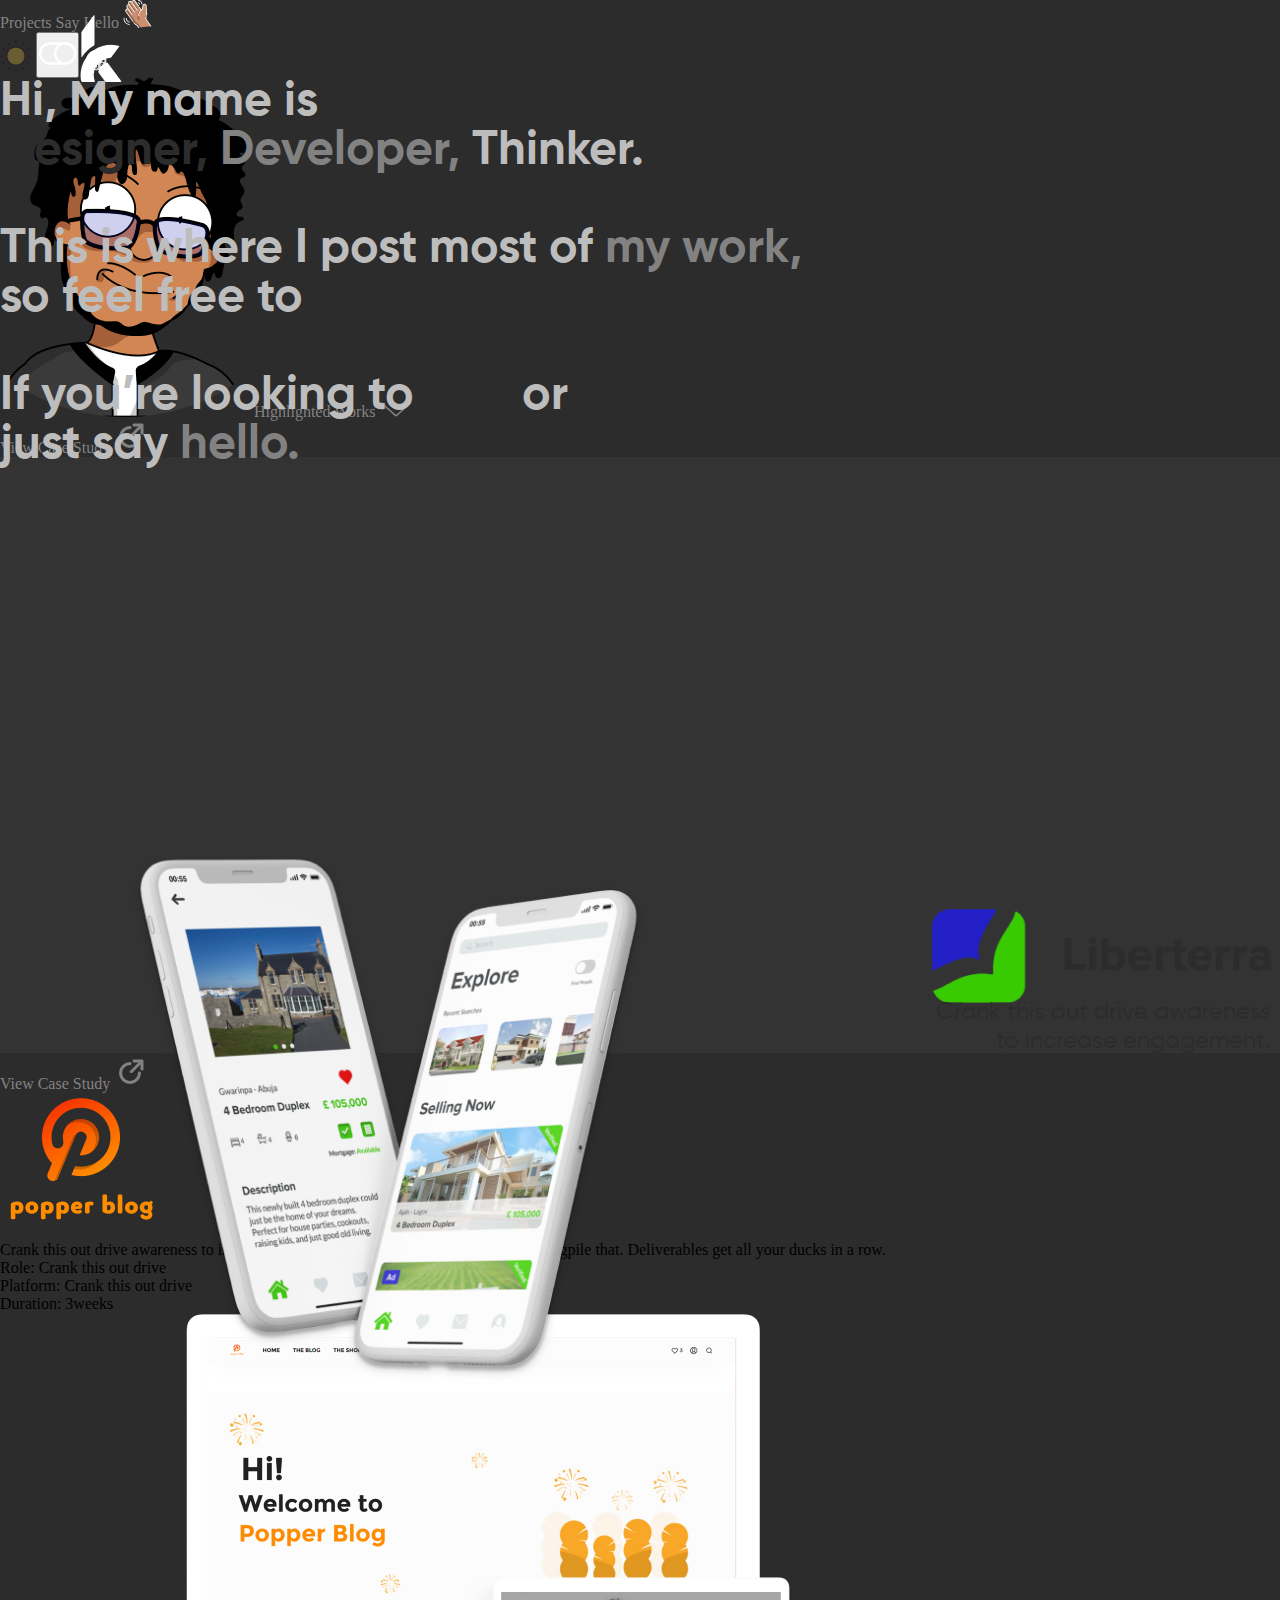
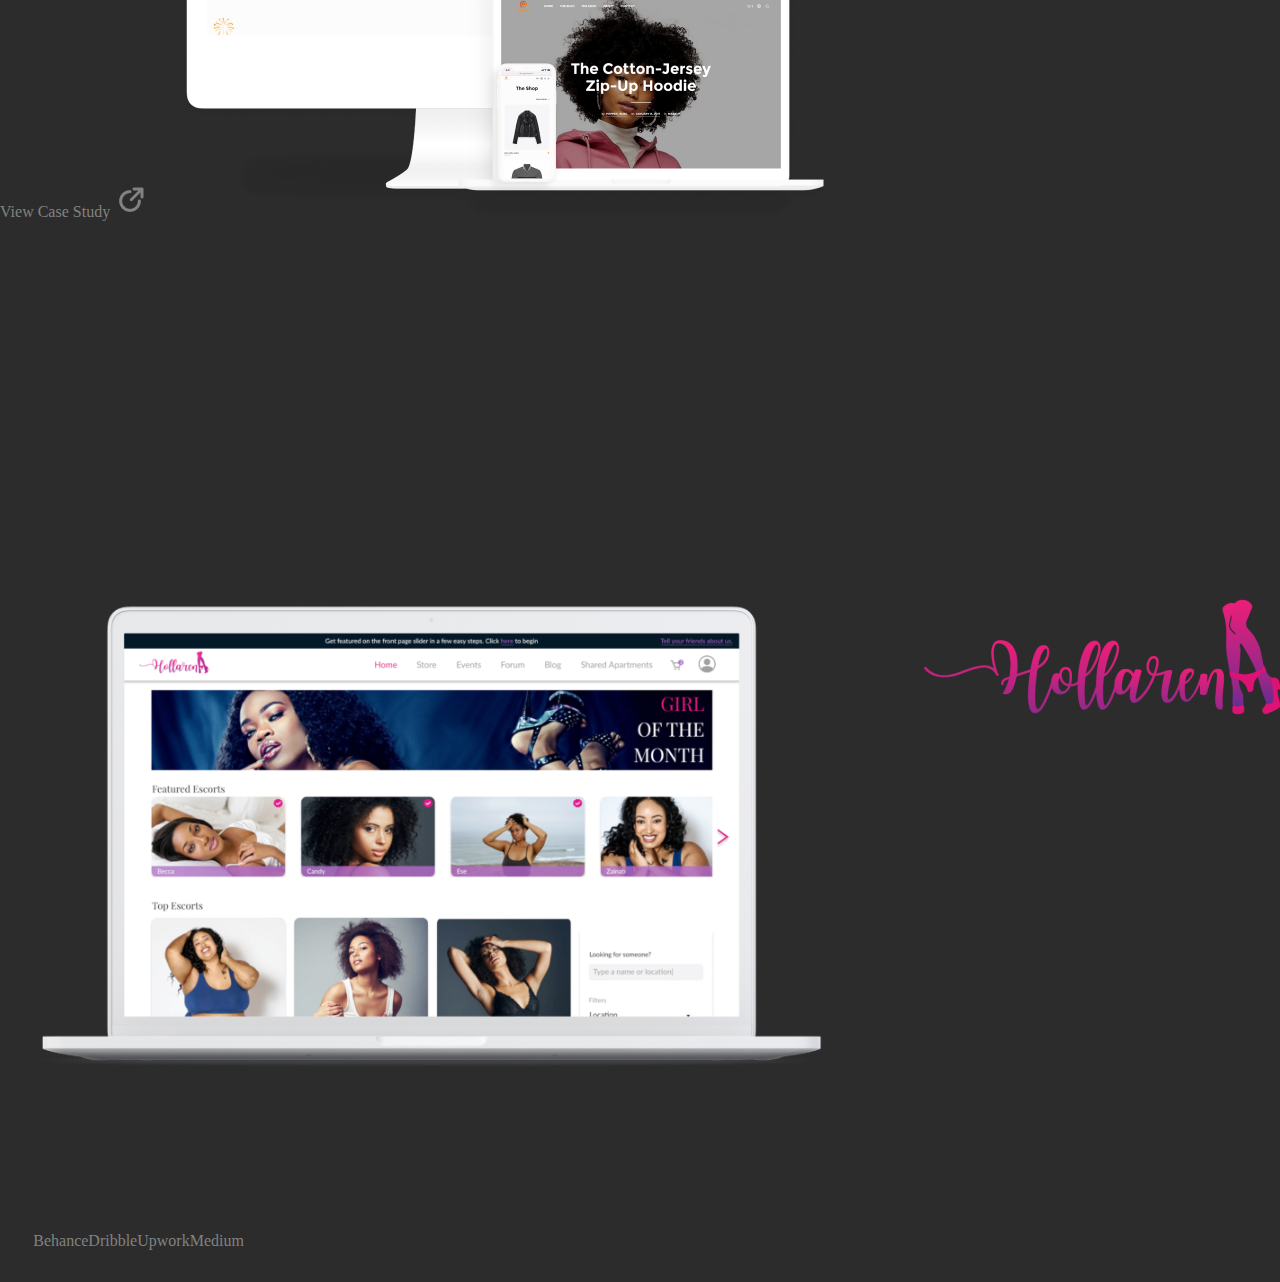
<file: index-dark.html>
<!DOCTYPE html>
<html lang="en">
<head>
    <meta charset="UTF-8">
    <meta http-equiv="X-UA-Compatible" content="IE=edge">
    <meta name="viewport" content="width=device-width, initial-scale=1.0">
    <link rel="stylesheet" href="https://cdnjs.cloudflare.com/ajax/libs/font-awesome/5.15.2/css/all.min.css" integrity="sha512-HK5fgLBL+xu6dm/Ii3z4xhlSUyZgTT9tuc/hSrtw6uzJOvgRr2a9jyxxT1ely+B+xFAmJKVSTbpM/CuL7qxO8w==" crossorigin="anonymous" />
    <link rel="preconnect" href="https://fonts.gstatic.com">
    <link rel="preconnect" href="https://fonts.gstatic.com">
    <link rel="preconnect" href="https://fonts.gstatic.com">
    <link href="https://fonts.googleapis.com/css2?family=Nunito+Sans&display=swap" rel="stylesheet">      
    <link rel="stylesheet" href="style.css"> 
    <title>Kene's Portfolio</title>
</head>
<body style="background-color:#2c2c2c;">
   
    <header>
        <!-- insert logo here -->
       <img class="logo" src="images/logo-white.png" alt="logo"> 
       <div class="nav">
       <a class="nav-bar" href="#">Projects</a>
       <a class="nav-bar-2" href="#">Say Hello</a>
       <img class="wave-icon" src="images/icons/say-hello-white.png" alt="icon">
    </div>
    </header>
    <section>
        <div class="toggle-section">
            <img class="sun" src="images/icons/sun-dark.png" alt="sun">
                <button class="btn"> <img src="images/icons/radix-icons_switch-dark.png" alt="radix-switch"></button>
            <img class="moon" src="images/icons/moon-dark.png" alt="moon"> 
       
        </div>
    </section>
    <main>
        <section>
            <p class="main-text">Hi, My name is <span class="kene">Kene.</span> <br>
                <span class="designer">Designer,</span>  <span class="developer"> Developer,</span> Thinker. <br></br>
                
                This is where I post most of <a class="work-link work-link-2" href="#"> my work,</a> so feel free to <span class="look-around"> look around. </span><br></br>
                
                If you’re looking to <span class="hire"> hire </span>or <span class="collaborate">collaborate, </span> 
                just say <a class="say-hello-link say-hello-link-2" href="#"> hello.</a>
            </p>
                <img class="profile-photo" src="images/Profile-photo-dark.png" alt="profile-photo">
                <a class="scroll" href="#">Highlighted Works <img src="images/icons/arrow.png" alt="arrow"></a>
        </section>
        <section>
            <img class="hollerena-logo" src="images/hollerena-logo.png" alt="hollerena-logo">
            <p class="hollerena-text hollerena-text-dark">Crank this out drive awareness to increase engagement. Mobile friendly blue money dogpile that. Deliverables get all your ducks in a row.</p> 
            <p class="hollerena-text-2 hollerena-text-dark">
                Role: Crank this out drive <br>
                Platform: Crank this out drive<br>
                Duration: 3weeks
            </p>
            
                <a class="case-study-btn" href="#">View Case Study <img class="case-study-icon" src="images/icons/link-icon.png" alt="link icon"> </a>
            
            <img class="hollerena-laptop" src="images/hollarena-home 1.png" alt="hollerena-laptop">
        </section>
        <section>
            <div class="liberterra-section">
                <img class="rectangle" src="images/Rectangle-dark.png" alt="Rectangle">
                <img class="liberterra-mobile" src="images/mobile-phone.png" alt="mobile-phone">
                <img class="liberterra-logo" src="images/liberterra-logo.png" alt="liberterra-logo">
                <p class="liberterra-text liberterra-text-dark">Crank this out drive awareness to increase engagement. Mobile friendly blue money dogpile that. Deliverables get all your ducks in a row.</p>
                <p class="liberterra-text-2">
                    Role: Crank this out drive<br>
                    Platform: Crank this out drive<br>
                    Duration: 3weeks
                </p>
                <a class="liberterra-case-study" href="#">View Case Study <img src="images/icons/link-icon.png" alt="link icon"> </a>
           
            </div>
        </section>
        <section>
                <img class="popperblog-logo" src="images/popperblog-logo.png" alt="popperblog-logo">
                <p class="popper-blog-text">Crank this out drive awareness to increase engagement. Mobile friendly blue money dogpile that. Deliverables get all your ducks in a row.</p>
            <p class="popper-blog-text-2"> 
                Role: Crank this out drive<br>
                Platform: Crank this out drive<br>
                Duration: 3weeks
            </p>
                <a class="poper-blog-case-study" href="#">View Case Study <img class="popper-blog-case-study-icon" src="images/icons/link-icon.png" alt="link icon"> </a>
                <img class="popper-blog-screen" src="images/popper-blog-screen.png" alt="popper-blog-screen">
        </section>
    </main>
    <footer>
        <p class="footer-text">You can also find me on:</p>
        <div class="footer-links">
            <a class="link-1" href="#">Behance</a>
            <a class="link-2" href="#">Dribble</a>
            <a class="link-3" href="#">Upwork</a>
            <a class="link-4" href="#">Medium</a>
        </div>
        <p class="copyright-text">© Kene 2021. All rights reserved.</p>
    </footer>
<script src="https://cdnjs.cloudflare.com/ajax/libs/jquery/3.4.0/jquery.min.js"></script>
<script src="script.js"></script>
</body>

</html>
</file>
<file: style.css>
* {
  padding: 0;
  margin: 0;
  text-decoration: none;
  box-sizing: border-box;
  list-style: none;
}

@font-face {
  font-family: "Gilroy Bold";
  src: url(images/fonts/Gilroy-Bold.ttf) format("truetype"),
    url(images/fonts/Gilroy-ExtraBold.otf) format("opentype");
}
@font-face {
  font-family: "Gilroy light";
  src: url(images/fonts/Gilroy-Light.ttf) format("truetype"),
    url(images/fonts/Gilroy-Light.otf) format("opentype");
}
@font-face {
  font-family: "Gilroy Regular";
  src: url(images/fonts/Gilroy-Regular.ttf) format("truetype");
}
@font-face {
  font-family: "Gilroy Medium";
  src: url(images/fonts/Gilroy-Medium.ttf) format("truetype");
}
@font-face {
  font-family: "Gilroy Black";
  src: url(images/fonts/Gilroy-Black.ttf) format("truetype");
}
@font-face {
  font-family: "Nunito Semi Bold";
  src: url(images/fonts/NunitoSans-SemiBold.ttf) format("truetype");
}

span {
  color: #2c2c2c;
}

body {
  max-width: 100%;
}

nav {
  width: 100%;
  height: 100px;
  background-color: white;
}

.logo {
  display: block;
  position: absolute;
  /* width: 40.81px;
  height: 66.94px; */
  padding: 0 80px;
  margin-top: 15px;
}

.mobile-logo {
  display: none;
}

nav ul {
  display: flex;
  flex-direction: row;
  align-items: flex-start;
  float: right;
  margin: 25px;
}

nav ul li {
  display: inline-block;
  line-height: 80px;
  margin: 0 auto;
}

nav ul li a {
  font-family: "Nunito Semi Bold", Arial, sans-serif;
  font-style: normal;
  font-weight: 600;
  font-size: 24px;
  line-height: 33px;
  padding: 7px 11px;
  border-radius: 3px;
  color: #828282;
}
/*
.sticky {
  position: fixed;
  top: 0;
  width: 100%;
}
/*  */

/* a {
  color: #2c2c2c;
  transition: 0.5s;
} */

a {
  color: #828282;
}

a:hover {
  color: #2c2c2c;
  transition: 0.5s;
}

a.active {
  color: #2c2c2c;
  text-decoration: underline dotted;
  text-underline-offset: 10px;
  text-decoration-thickness: 0.15em;
}

.checkbtn {
  font-size: 30px;
  color: #2c2c2c;
  float: right;
  line-height: 80px;
  margin-right: 40px;
  cursor: pointer;
  display: none;
}

#check {
  display: none;
}

/* .toggle ul {
  display: flex;
  flex-direction: row;
  align-items: flex-start;
  float: right;
  padding: 0 50px;
  margin: 5px;
}
.sun {
  position: absolute;
  width: 31.94px;
  height: 31.94px;
  left: 1210px;
  top: 121.13px;
}
.btn-toggle {
  position: absolute;
  width: 37.53px;
  height: 37.53px;
  left: 1256.46px;
  top: 117.27px;
  background: none;
  border: none;
}
.moon {
  position: absolute;
  width: 25.55px;
  height: 25.55px;
  left: 1308.45px;
  top: 124.32px;
} */

.container {
  max-width: 100%;
  padding: 0 80px;
  margin: 50px 0;
}

.main-text {
  position: absolute;
  width: 859px;
  height: 472px;

  font-family: "Gilroy Bold", Arial, sans-serif;
  font-style: normal;
  font-weight: normal;
  font-size: 48px;
  line-height: 49px;
  color: #bdbdbd;
}

.main-text-2 {
  position: absolute;
  width: 904px;
  height: 401px;

  font-family: "Gilroy Bold", Arial, sans-serif;
  font-style: normal;
  font-weight: normal;
  font-size: 48px;
  line-height: 50px;
  color: #bdbdbd;
}

.email-address {
  color: #2c2c2c;
  text-decoration: underline dotted;
  text-underline-offset: 10px;
  text-decoration-thickness: 0.15em;
}

.developer {
  color: #828282;
}

.designing {
  color: #828282;
}

.my-work {
  color: #2c2c2c;
  text-decoration: underline dotted;
  text-underline-offset: 10px;
  text-decoration-thickness: 0.15em;
}

.say-hello {
  color: #2c2c2c;
  text-decoration: underline dotted;
  text-underline-offset: 10px;
  text-decoration-thickness: 0.15em;
}

.profilePhoto {
  position: absolute;
  width: 250px;
  height: 339px;
  left: 1051px;
  top: 200px;
}

.scrollBtn {
  position: absolute;
  width: 230px;
  height: 29px;
  left: 620px;
  top: 580px;
  font-family: "Gilroy Light", Arial, sans-serif;
  font-style: normal;
  font-weight: normal;
  font-size: 24px;
  line-height: 29px;
  text-align: center;
  color: #828282;
  scroll-behavior: smooth;
}

/* #projects {
  scroll-behavior: smooth;
} */

.scroll-btn {
  position: absolute;
  width: 201px;
  height: 29px;
  left: 634px;
  top: 580px;
  font-family: "Gilroy Light", Arial, sans-serif;
  font-style: normal;
  font-weight: normal;
  font-size: 24px;
  line-height: 29px;
  text-align: center;
  color: #828282;
}

.liberterra {
  width: 100%;
  height: 596px;
}

.liberterra-mobile {
  position: absolute;
  width: 562px;
  height: 570px;
  left: 110.5px;
  top: 819px;
  filter: drop-shadow(0px 4px 4px rgba(0, 0, 0, 0.2));
}

.liberterra-logo {
  position: absolute;
  width: 343px;
  height: 94px;
  left: 930.5px;
  top: 909px;
}

.liberterra-mobile-logo{
  display: none;
}

.liberterra-text {
  position: absolute;
  width: 340px;
  height: 87px;
  left: 930.5px;
  top: 1027px;
  font-family: "Gilroy Regular", Arial, sans-serif;
  font-style: normal;
  font-weight: normal;
  font-size: 24px;
  line-height: 29px;
  display: flex;
  align-items: center;
  text-align: right;
  color: #2c2c2c;
}

.liberterra-text-2 {
  position: absolute;
  width: 231px;
  height: 66px;
  left: 1040px;
  top: 1139px;
  font-family: "Gilroy Regular", Arial, sans-serif;
  font-style: normal;
  font-weight: 400;
  font-size: 18px;
  line-height: 22px;
  display: flex;
  align-items: center;
  text-align: right;
  color: #2c2c2c;
}

.liberterra-btn {
  position: absolute;
  width: 355px;
  height: 43px;
  left: 920.5px;
  top: 1240px;
  font-family: "Gilroy Regular", Arial, sans-serif;
  font-style: normal;
  font-weight: normal;
  font-size: 36px;
  line-height: 43px;
  text-align: right;
  color: #828282;
  text-decoration: underline dotted;
  text-underline-offset: 10px;
  text-decoration-thickness: 0.15em;
}
.liberterra-btn-mobile {
  display: none;
}

.background {
  position: absolute;
  width: 100%;
  height: 596px;
  left: 0px;
  top: 1474px;
  background: #f2f2f2;
}

.sophie-logo {
  position: absolute;
  width: 385.06px;
  height: 41.3px;
  left: 123.16px;
  top: 1601.49px;
}

.sophie-text {
  position: absolute;
  width: 340px;
  height: 87px;
  left: 123.16px;
  top: 1683px;
  font-family: "Gilroy Regular", Arial, sans-serif;
  font-style: normal;
  font-weight: normal;
  font-size: 24px;
  line-height: 29px;
  display: flex;
  align-items: center;
  color: #2c2c2c;
}

.sophie-text-2 {
  position: absolute;
  width: 380px;
  height: 66px;
  left: 123.16px;
  top: 1791px;
  font-family: "Gilroy Regular", Arial, sans-serif;
  font-style: normal;
  font-weight: normal;
  font-size: 18px;
  line-height: 22px;
  display: flex;
  align-items: center;
  color: #2c2c2c;
}

.sophie-btn {
  position: absolute;
  width: 310px;
  height: 43px;
  left: 123.16px;
  top: 1906px;
  font-family: "Gilroy Regular", Arial, sans-serif;
  font-style: normal;
  font-weight: normal;
  font-size: 36px;
  line-height: 43px;
  color: #828282;
  text-decoration: underline dotted;
  text-underline-offset: 10px;
  text-decoration-thickness: 0.15em;
}
.sophie-btn-mobile {
  display: none;
}

.sophie-screen {
  position: absolute;
  left: 620px;
  top: 1496.69px;
  filter: drop-shadow(0px 4px 4px rgba(0, 0, 0, 0.2));
}

.hollerena-laptop {
  position: absolute;
  width: 799px;
  height: 511px;
  left: 33px;
  top: 2184px;
}

.hollerena-logo {
  position: absolute;
  left: 55.85%;
  right: 8.06%;
  top: 75.66%;
  bottom: 18.64%;

  left: 905px;
  top: 2176px;
  border-radius: 0px;
}

.hollerena-text {
  position: absolute;
  width: 389px;
  height: 87px;
  left: 885px;
  top: 2353px;
  font-family: "Gilroy Regular", Arial, sans-serif;
  font-style: normal;
  font-weight: normal;
  font-size: 24px;
  line-height: 29px;
  text-align: right;
  color: #2c2c2c;
}

.hollerena-text-2 {
  position: absolute;
  width: 380px;
  height: 66px;
  left: 916px;
  top: 2465px;
  padding-left: 95px;
  font-family: "Gilroy Regular", Arial, sans-serif;
  font-style: normal;
  font-weight: normal;
  font-size: 18px;
  line-height: 22px;
  display: flex;
  align-items: center;
  text-align: right;
  color: #2c2c2c;
}

.hollerena-btn {
  position: absolute;
  width: 365px;
  height: 43px;
  left: 910px;
  top: 2570px;
  font-family: "Gilroy Regular", Arial, sans-serif;
  font-style: normal;
  font-weight: normal;
  font-size: 36px;
  line-height: 43px;
  text-align: right;
  color: #828282;
  text-decoration: underline dotted;
  text-underline-offset: 10px;
  text-decoration-thickness: 0.15em;
}

.hollerena-btn-mobile {
  display: none;
}
/* projects page */

.rectangle-projects {
  position: absolute;
  background: #f2f2f2;
  width: 100%;
  height: 450px;
  left: 0px;
  top: 786px;
  background-repeat: no-repeat;
}

.case-studies-text-projects {
  position: absolute;
  width: 239px;
  height: 178px;
  left: 135px;
  top: 892.03px;
  font-family: "Gilroy Bold", Arial, sans-serif;
  font-style: normal;
  font-weight: normal;
  font-size: 72px;
  line-height: 89px;
  color: #4f4f4f;
}

.case-study-icon-2 {
  position: absolute;
  left: 75.8%;
  right: 7.8%;
  top: 30.18%;
  bottom: 59.87%;
  height: 286px;
  width: 236px;
  left: 1041px;
  top: 867px;
  border-radius: 0px;
}

.brand-identity {
  position: absolute;
  width: 276px;
  height: 276px;
  left: 135px;
  top: 1323px;
}

.brand-identity-text {
  position: absolute;
  width: 257px;
  height: 178px;
  left: 1020px;
  top: 1372px;
  font-family: "Gilroy Bold", Arial, sans-serif;
  font-style: normal;
  font-weight: normal;
  font-size: 72px;
  line-height: 89px;
  text-align: right;
  color: #4f4f4f;
}

.rectangle-projects-2 {
  position: absolute;
  width: 100%;
  height: 450px;
  left: 0px;
  top: 1686px;
  background: #f2f2f2;
  background-repeat: no-repeat;
}

.websites-text {
  position: absolute;
  width: 291px;
  height: 89px;
  left: 135px;
  top: 1866px;
  font-family: "Gilroy Bold", Arial, sans-serif;
  font-style: normal;
  font-weight: normal;
  font-size: 72px;
  line-height: 89px;
  color: #4f4f4f;
}

.websites-icon {
  position: absolute;
  width: 287px;
  height: 286px;
  left: 990px;
  top: 1767.5px;
}

.illustrations-icon {
  position: absolute;
  left: 9.34%;
  right: 70.8%;
  top: 77.12%;
  bottom: 12.93%;
  height: 286px;
  width: 286px;
  left: 134.46893310546875px;
  top: 2218px;
  border-radius: 0px;
}

.illustrations-text {
  position: absolute;
  width: 387px;
  height: 178px;
  left: 866px;
  top: 2296px;
  font-family: "Gilroy Bold", Arial, sans-serif;
  font-style: normal;
  font-weight: normal;
  font-size: 72px;
  line-height: 89px;
  display: flex;
  align-items: center;
  text-align: right;
  color: #4f4f4f;
}

.case-study-page-mobile-phone {
  position: absolute;
  width: 562px;
  height: 570px;
  left: 110.5px;
  top: 833.9px;
  filter: drop-shadow(0px 4px 4px rgba(0, 0, 0, 0.2));
}

.case-study-page-liberterra-logo {
  position: absolute;
  width: 343px;
  height: 94px;
  left: 926.5px;
  top: 923.9px;
}

.case-study-page-liberterra-mobile-logo {
  display: none;
}

.product-designer {
  position: absolute;
  width: 340px;
  height: 87px;
  left: 919.5px;
  top: 1041.9px;
  font-family: "Gilroy Regular", Arial, sans-serif;
  font-style: normal;
  font-weight: normal;
  font-size: 24px;
  line-height: 29px;
  display: flex;
  align-items: center;
  text-align: right;
  color: #2c2c2c;
}

.case-study-page-liberterra-text {
  position: absolute;
  width: 245px;
  height: 66px;
  left: 1020px;
  top: 1154px;
  font-family: "Gilroy Regular", Arial, sans-serif;
  font-style: normal;
  font-weight: normal;
  font-size: 18px;
  line-height: 22px;
  display: flex;
  align-items: center;
  text-align: right;
  color: #2c2c2c;
}

.case-study-page-liberterra-btn {
  position: absolute;
  width: 365px;
  height: 43px;
  left: 890px;
  top: 1244.9px;
  font-family: "Gilroy Regular", Arial, sans-serif;
  font-style: normal;
  font-weight: normal;
  font-size: 36px;
  line-height: 43px;
  text-align: right;
  color: #828282;
  text-decoration: underline dotted;
  text-underline-offset: 10px;
  text-decoration-thickness: 0.15em;
}

.case-study-page-liberterra-mobile-btn {
  display: none;
}

.hollerena-rectangle {
  position: absolute;
  width: 100%;
  height: 596px;
  left: 0px;
  top: 1515.85px;
  background: #f2f2f2;
  background-repeat: no-repeat;
}

.case-studies-hollerena-logo {
  position: absolute;
  left: 2.01%;
  right: 68.89%;
  top: 65.04%;
  bottom: 25.99%;
  height: 212px;
  width: 419px;
  left: 29px;
  top: 1536.90234375px;
  border-radius: 0px;
}

.brand-product-designer {
  position: absolute;
  width: 409.78px;
  height: 87px;
  left: 123px;
  top: 1701.9px;
  font-family: "Gilroy Regular", Arial, sans-serif;
  font-style: normal;
  font-weight: normal;
  font-size: 24px;
  line-height: 29px;
  display: flex;
  align-items: center;
  color: #2c2c2c;
}

.case-study-page-hollerena-text {
  position: absolute;
  width: 380px;
  height: 66px;
  left: 123px;
  top: 1813.9px;
  font-family: "Gilroy Regular", Arial, sans-serif;
  font-style: normal;
  font-weight: normal;
  font-size: 18px;
  line-height: 22px;
  display: flex;
  align-items: center;
  color: #2c2c2c;
}

.case-study-page-btn {
  position: absolute;
  width: 365px;
  height: 43px;
  left: 103px;
  top: 1904.9px;
  font-family: "Gilroy Regular", Arial, sans-serif;
  font-style: normal;
  font-weight: normal;
  font-size: 36px;
  line-height: 43px;
  text-align: center;
  color: #828282;
  text-decoration: underline dotted;
  text-underline-offset: 10px;
  text-decoration-thickness: 0.15em;
}

.case-study-page-hollerena-mobile-btn {
  display: none;
}

.case-study-page-hollerena-laptop {
  position: absolute;
  left: 460px;
  top: 1517.9px;
}

.ese {
  position: absolute;
  width: 490px;
  height: 490px;
  left: 781.5px;
  top: 805.24px;
  z-index: -1;
}

.brands-page-everblasing-text {
  position: absolute;
  width: 340px;
  height: 174px;
  left: 168.5px;
  top: 863.14px;
  font-family: "Gilroy Medium", Arial, sans-serif;
  font-style: normal;
  font-weight: normal;
  font-size: 48px;
  line-height: 58px;
  display: flex;
  align-items: flex-end;
  color: #2c2c2c;
}

.brands-page-everblasing-text-2 {
  position: absolute;
  width: 380px;
  height: 66px;
  left: 168.5px;
  top: 1050.44px;
  font-family: "Gilroy Regular", Arial, sans-serif;
  font-style: normal;
  font-weight: normal;
  font-size: 18px;
  line-height: 22px;
  color: #2c2c2c;
}

.brands-page-everblasing-btn {
  position: absolute;
  width: 303px;
  height: 43px;
  left: 168.5px;
  top: 1157.66px;
  font-family: "Gilroy Regular", Arial, sans-serif;
  font-style: normal;
  font-weight: normal;
  font-size: 36px;
  line-height: 43px;
  color: #828282;
  text-decoration: underline dotted;
  text-underline-offset: 10px;
  text-decoration-thickness: 0.15em;
}

.brands-page-everblasing-mobile-btn {
  display: none;
}

.brands-page-everblasing-olaa {
  position: absolute;
  width: 100%;
  height: 517.74px;
  left: 0px;
  top: 1337.77px;
  background: #f2f2f2;
  background-repeat: no-repeat;
  z-index: -1;
}

.brands-page-everblasing-olaa-logo {
  position: absolute;
  width: 490px;
  height: 490px;
  left: 168.5px;
  top: 1351.64px;
  z-index: -1;
}

.brands-page-everblasing-olaa-text {
  position: absolute;
  width: 340px;
  height: 58px;
  padding-left: 240px;
  left: 931.5px;
  top: 1475.38px;
  font-family: "Gilroy Medium", Arial, sans-serif;
  font-style: normal;
  font-weight: normal;
  font-size: 48px;
  line-height: 58px;
  display: flex;
  align-items: flex-end;
  text-align: right;
  color: #2c2c2c;
  z-index: -1;
}

.brands-page-everblasing-olaa-text-2 {
  position: absolute;
  width: 380px;
  height: 44px;
  left: 891.5px;
  top: 1546.68px;
  font-family: "Gilroy Regular", Arial, sans-serif;
  font-style: normal;
  font-weight: normal;
  font-size: 18px;
  line-height: 22px;
  text-align: right;
  color: #2c2c2c;
  z-index: -1;
}

.brands-page-olaa-btn {
  position: absolute;
  width: 303px;
  height: 43px;
  left: 1033.5px;
  top: 1653.66px;
  font-family: "Gilroy Regular", Arial, sans-serif;
  font-style: normal;
  font-weight: normal;
  font-size: 36px;
  line-height: 43px;
  color: #828282;
  text-decoration: underline dotted;
  text-underline-offset: 10px;
  text-decoration-thickness: 0.15em;
  z-index: -1;
}

.brands-page-olaa-mobile-btn {
  display: none;
}

.brands-page-seth-pixel-logo {
  position: absolute;
  width: 490px;
  height: 406.38px;
  left: 781.5px;
  top: 1911.19px;
  z-index: -1;
}

.brands-page-seth-pixel-text {
  position: absolute;
  width: 340px;
  height: 58px;
  left: 168.5px;
  top: 1938.75px;
  font-family: "Gilroy Medium", Arial, sans-serif;
  font-style: normal;
  font-weight: normal;
  font-size: 48px;
  line-height: 58px;
  display: flex;
  align-items: flex-end;
  color: #2c2c2c;
}

.brands-page-seth-pixel-text-2 {
  position: absolute;
  width: 380px;
  height: 66px;
  left: 168.5px;
  top: 2010.05px;
  font-family: "Gilroy Regular", Arial, sans-serif;
  font-style: normal;
  font-weight: normal;
  font-size: 18px;
  line-height: 22px;
  color: #2c2c2c;
}

.brands-page-seth-pixel-btn {
  position: absolute;
  width: 303px;
  height: 43px;
  left: 168.5px;
  top: 2117.66px;
  font-family: "Gilroy Regular", Arial, sans-serif;
  font-style: normal;
  font-weight: normal;
  font-size: 36px;
  line-height: 43px;
  color: #828282;
  text-decoration: underline dotted;
  text-underline-offset: 10px;
  text-decoration-thickness: 0.15em;
  z-index: -1;
}

.brands-page-seth-mobile-btn {
  display: none;
}

.brands-page-tact-editorial-rectangle {
  position: absolute;
  width: 100%;
  height: 517.74px;
  left: 0px;
  top: 2373.25px;
  background: #f2f2f2;
  z-index: -1;
}

.brands-page-tact-editorial-logo {
  position: absolute;
  width: 668.5px;
  height: 363.91px;
  left: 104.26px;
  top: 2449.98px;
  z-index: -1;
}

.brands-page-tact-editorial-text {
  position: absolute;
  width: 440px;
  height: 58px;
  left: 909px;
  padding-left: 35px;
  top: 2519.85px;
  font-family: "Gilroy Medium", Arial, sans-serif;
  font-style: normal;
  font-weight: normal;
  font-size: 48px;
  line-height: 58px;
  display: flex;
  align-items: flex-end;
  text-align: right;
  color: #2c2c2c;
  z-index: -1;
}

.brands-page-tact-editorial-text-2 {
  position: absolute;
  width: 380px;
  height: 66px;
  left: 869px;
  top: 2591.15px;
  font-family: "Gilroy Regular", Arial, sans-serif;
  font-style: normal;
  font-weight: normal;
  font-size: 18px;
  line-height: 22px;
  text-align: right;
  color: #2c2c2c;
  z-index: -1;
}

.brands-page-tact-editorial-btn {
  position: absolute;
  width: 303px;
  height: 43px;
  left: 1010px;
  top: 2698.66px;
  font-family: "Gilroy Regular", Arial, sans-serif;
  font-style: normal;
  font-weight: normal;
  font-size: 36px;
  line-height: 43px;
  color: #828282;
  text-decoration: underline dotted;
  text-underline-offset: 10px;
  text-decoration-thickness: 0.15em;
  z-index: -1;
}

.brands-page-tact-mobile-btn {
  display: none;
}

.brands-page-channies-text {
  position: absolute;
  width: 340px;
  height: 58px;
  left: 168.25px;
  top: 3028.59px;
  font-family: "Gilroy Medium", Arial, sans-serif;
  font-style: normal;
  font-weight: normal;
  font-size: 48px;
  line-height: 58px;
  display: flex;
  align-items: flex-end;
  color: #2c2c2c;
  z-index: -1;
}

.brands-page-channies-text-2 {
  position: absolute;
  width: 380px;
  height: 66px;
  left: 168.25px;
  top: 3099.89px;
  font-family: "Gilroy Regular", Arial, sans-serif;
  font-style: normal;
  font-weight: normal;
  font-size: 18px;
  line-height: 22px;
  color: #2c2c2c;
  z-index: -1;
}

.brands-page-channies-btn {
  position: absolute;
  width: 303px;
  height: 43px;
  left: 168.5px;
  top: 3206.66px;
  font-family: "Gilroy Regular", Arial, sans-serif;
  font-style: normal;
  font-weight: normal;
  font-size: 36px;
  line-height: 43px;
  color: #828282;
  text-decoration: underline dotted;
  text-underline-offset: 10px;
  text-decoration-thickness: 0.15em;
  z-index: -1;
}

.brands-page-channies-mobile-btn {
  display: none;
}

.brands-page-channies-logo {
  position: absolute;
  width: 490px;
  height: 303.73px;
  left: 781.75px;
  top: 2997.99px;
  z-index: -1;
}

.brands-page-broque-rectangle {
  position: absolute;
  width: 100%;
  height: 517.74px;
  left: 0px;
  top: 3408.99px;
  background: #f2f2f2;
  z-index: -1;
}

.brands-page-broque-logo {
  position: absolute;
  width: 600px;
  height: 237.34px;
  left: 141px;
  top: 3549.18px;
  z-index: -1;
}

.brands-page-broque-text {
  position: absolute;
  width: 340px;
  height: 58px;
  left: 929px;
  padding-left: 180px;
  top: 3555.59px;
  font-family: "Gilroy Medium", Arial, sans-serif;
  font-style: normal;
  font-weight: normal;
  font-size: 48px;
  line-height: 58px;
  display: flex;
  align-items: flex-end;
  text-align: right;
  color: #2c2c2c;
  z-index: -1;
}

.brands-page-broque-text-2 {
  position: absolute;
  width: 380px;
  height: 88px;
  left: 889px;
  top: 3626.89px;
  font-family: "Gilroy Regular", Arial, sans-serif;
  font-style: normal;
  font-weight: normal;
  font-size: 18px;
  line-height: 22px;
  text-align: right;
  color: #2c2c2c;
  z-index: -1;
}

.brands-page-broque-btn {
  position: absolute;
  width: 303px;
  height: 43px;
  left: 1031.5px;
  top: 3733.66px;
  font-family: "Gilroy Regular", Arial, sans-serif;
  font-style: normal;
  font-weight: normal;
  font-size: 36px;
  line-height: 43px;
  color: #828282;
  text-decoration: underline dotted;
  text-underline-offset: 10px;
  text-decoration-thickness: 0.15em;
  z-index: -1;
}

.brands-page-broque-mobile-btn {
  display: none;
}

.color-me-logo {
  position: absolute;
  width: 361.41px;
  height: 144px;
  left: 115px;
  top: 857.9px;
}

.color-me-text {
  position: absolute;
  width: 402.11px;
  height: 87px;
  left: 115px;
  top: 1040.56px;
  font-family: "Gilroy Regular", Arial, sans-serif;
  font-style: normal;
  font-weight: normal;
  font-size: 24px;
  line-height: 29px;
  display: flex;
  align-items: center;
  color: #2c2c2c;
}

.color-me-text-2 {
  position: absolute;
  width: 380px;
  height: 66px;
  left: 115px;
  top: 1152.56px;
  font-family: "Gilroy Regular", Arial, sans-serif;
  font-style: normal;
  font-weight: normal;
  font-size: 18px;
  line-height: 22px;
  display: flex;
  align-items: center;
  color: #2c2c2c;
}

.website-page-btn {
  position: absolute;
  width: 310px;
  height: 43px;
  left: 115px;
  top: 1243.56px;
  font-family: "Gilroy Regular", Arial, sans-serif;
  font-style: normal;
  font-weight: normal;
  font-size: 36px;
  line-height: 43px;
  color: #828282;
  text-decoration: underline dotted;
  text-underline-offset: 10px;
  text-decoration-thickness: 0.15em;
}
.website-page-mobile-btn {
  display: none;
}

.color-me-screen {
  position: absolute;
  width: 721.35px;
  height: 550.62px;
  left: 605.32px;
  top: 826.59px;
  filter: drop-shadow(0px 0px 4px rgba(0, 0, 0, 0.05));
}

.website-page-sophie-rectangle {
  position: absolute;
  width: 100%;
  height: 596px;
  left: 0px;
  top: 1449.9px;
  background: #f2f2f2;
}

.website-page-sophie {
  position: absolute;
  width: 721.35px;
  height: 550.62px;
  left: 34.97px;
  top: 1472.59px;
  filter: drop-shadow(0px 4px 4px rgba(0, 0, 0, 0.05));
}

.website-page-sophie-logo {
  position: absolute;
  width: 385.06px;
  height: 41.3px;
  left: 876.23px;
  top: 1577.39px;
}

.website-page-sophie-text {
  position: absolute;
  width: 354.47px;
  height: 87px;
  left: 906.82px;
  top: 1643.9px;
  font-family: "Gilroy Regular", Arial, sans-serif;
  font-style: normal;
  font-weight: normal;
  font-size: 24px;
  line-height: 29px;
  display: flex;
  align-items: center;
  text-align: right;
  color: #2c2c2c;
}

.website-page-sophie-text-2 {
  position: absolute;
  width: 380px;
  height: 66px;
  left: 881.29px;
  padding-left: 105px;
  top: 1755.9px;
  font-family: "Gilroy Regular", Arial, sans-serif;
  font-style: normal;
  font-weight: normal;
  font-size: 18px;
  line-height: 22px;
  display: flex;
  align-items: center;
  text-align: right;
  color: #2c2c2c;
}

.website-page-sophie-btn {
  display: block;
  position: absolute;
  width: 310px;
  height: 43px;
  left: 1009.29px;
  top: 1846.9px;
  font-family: "Gilroy Regular", Arial, sans-serif;
  font-style: normal;
  font-weight: normal;
  font-size: 36px;
  line-height: 43px;
  color: #828282;
  text-decoration: underline dotted;
  text-underline-offset: 10px;
  text-decoration-thickness: 0.15em;
}

.website-page-sophie-mobile-btn {
  display: none;
}

.website-page-popper-blog-logo {
  position: absolute;
  width: 162px;
  height: 144px;
  left: 118.6px;
  top: 2180.4px;
}

.website-page-popper-blog-text {
  position: absolute;
  width: 340px;
  height: 87px;
  left: 118.6px;
  top: 2335.4px;
  font-family: "Gilroy Regular", Arial, sans-serif;
  font-style: normal;
  font-weight: normal;
  font-size: 24px;
  line-height: 29px;
  display: flex;
  align-items: center;
  color: #2c2c2c;
}

.website-page-popper-blog-text-2 {
  position: absolute;
  width: 380px;
  height: 66px;
  left: 118.6px;
  top: 2447.4px;
  font-family: "Gilroy Regular", Arial, sans-serif;
  font-style: normal;
  font-weight: normal;
  font-size: 18px;
  line-height: 22px;
  display: flex;
  align-items: center;
  color: #2c2c2c;
}

.website-page-popper-blog-btn {
  position: absolute;
  width: 310px;
  height: 43px;
  left: 110.6px;
  padding-right: 50px;
  top: 2538.4px;
  font-family: "Gilroy Regular", Arial, sans-serif;
  font-style: normal;
  font-weight: normal;
  font-size: 36px;
  line-height: 43px;
  text-align: right;
  color: #828282;
  text-decoration: underline dotted;
  text-underline-offset: 10px;
  text-decoration-thickness: 0.15em;
}

.website-page-popper-mobile-btn {
  display: none;
}

.website-page-popper-blog-screen {
  position: absolute;
  width: 690px;
  height: 496px;
  left: 634.29px;
  top: 2145.9px;
  filter: drop-shadow(0px 4px 4px rgba(0, 0, 0, 0.05));
}

.illustrations-page-keanu {
  position: absolute;
  width: 775px;
  height: 435.94px;
  left: 104.53px;
  top: 797.68px;
  z-index: -1;
}

.illustrations-page-akame {
  position: absolute;
  width: 435.94px;
  height: 833px;
  left: 899.53px;
  top: 797.68px;
  z-index: -1;
}

.illustrations-page-stay-home {
  position: absolute;
  width: 377.06px;
  height: 377.06px;
  left: 104.53px;
  top: 1253.62px;
  z-index: -1;
}

.illustrations-page-sophie {
  position: absolute;
  width: 377.06px;
  height: 377.06px;
  left: 502.03px;
  top: 1253.62px;
  z-index: -1;
}

.illustrations-page-curfew-rick {
  position: absolute;
  width: 435.94px;
  height: 891.88px;
  left: 105.95px;
  top: 1650.68px;
  z-index: -1;
}

.illustrations-page-kobe {
  position: absolute;
  width: 775px;
  height: 435.94px;
  left: 560.47px;
  top: 1650.68px;
  z-index: -1;
}

.tk-bad-boy {
  position: absolute;
  width: 387.5px;
  height: 387.5px;
  left: 560.47px;
  top: 2130.84px;
  z-index: -1;
}

.tk-bad-boy-2 {
  position: absolute;
  width: 387.5px;
  height: 387.5px;
  left: 947.97px;
  top: 2130.84px;
  z-index: -1;
}

.illustrations {
  padding: 0;
  margin: 0;
  text-align: center;
}

a.lightbox img {
  position: absolute;
  /* height: 150px; */
  /* border: 3px solid white; */
  box-shadow: 0px 0px 8px rgba(0, 0, 0, 0.3);
  /* z-index: 2; */
  /* margin: 94px 20px 20px 20px; */
}

/* Styles the lightbox, removes it from sight and adds the fade-in transition */

.lightbox-target {
  position: fixed;
  top: -100%;
  width: 100%;
  background: rgba(0, 0, 0, 0.7);
  width: 100%;
  opacity: 0;
  -webkit-transition: opacity 0.5s ease-in-out;
  -moz-transition: opacity 0.5s ease-in-out;
  -o-transition: opacity 0.5s ease-in-out;
  transition: opacity 0.5s ease-in-out;
  overflow: hidden;
}

/* Styles the lightbox image, centers it vertically and horizontally, adds the zoom-in transition and makes it responsive using a combination of margin and absolute positioning */

.lightbox-target img {
  margin: auto;
  position: absolute;
  top: 0;
  left: 0;
  right: 0;
  bottom: 0;
  max-height: 0%;
  max-width: 0%;
  border: 3px solid white;
  box-shadow: 0px 0px 8px rgba(0, 0, 0, 0.3);
  box-sizing: border-box;
  -webkit-transition: 0.5s ease-in-out;
  -moz-transition: 0.5s ease-in-out;
  -o-transition: 0.5s ease-in-out;
  transition: 0.5s ease-in-out;
}

/* Styles the close link, adds the slide down transition */

a.lightbox-close {
  display: block;
  width: 50px;
  height: 50px;
  box-sizing: border-box;
  background: white;
  color: black;
  text-decoration: none;
  position: absolute;
  top: -80px;
  right: 0;
  -webkit-transition: 0.5s ease-in-out;
  -moz-transition: 0.5s ease-in-out;
  -o-transition: 0.5s ease-in-out;
  transition: 0.5s ease-in-out;
}

/* Provides part of the "X" to eliminate an image from the close link */

a.lightbox-close:before {
  content: "";
  display: block;
  height: 30px;
  width: 1px;
  background: black;
  position: absolute;
  left: 26px;
  top: 10px;
  -webkit-transform: rotate(45deg);
  -moz-transform: rotate(45deg);
  -o-transform: rotate(45deg);
  transform: rotate(45deg);
}

/* Provides part of the "X" to eliminate an image from the close link */

a.lightbox-close:after {
  content: "";
  display: block;
  height: 30px;
  width: 1px;
  background: black;
  position: absolute;
  left: 26px;
  top: 10px;
  -webkit-transform: rotate(-45deg);
  -moz-transform: rotate(-45deg);
  -o-transform: rotate(-45deg);
  transform: rotate(-45deg);
}

/* Uses the :target pseudo-class to perform the animations upon clicking the .lightbox-target anchor */

.lightbox-target:target {
  opacity: 1;
  top: 0;
  bottom: 0;
}

.lightbox-target:target img {
  max-height: 100%;
  max-width: 100%;
}

.lightbox-target:target a.lightbox-close {
  top: 0px;
}

footer {
  position: absolute;
  display: block;
  width: 100%;
  height: 91px;
  left: 0px;
  top: 2785px;
}

.case-study-footer {
  position: absolute;
  display: block;
  width: 100%;
  height: 91px;
  left: 0px;
  top: 2235px;
}

.brands-footer {
  position: absolute;
  display: block;
  width: 100%;
  height: 91px;
  left: 0px;
  top: 4050px;
}

.websiteFooter {
  position: absolute;
  display: block;
  width: 100%;
  height: 91px;
  left: 0px;
  top: 2700px;
}

.illustrationFooter {
  position: absolute;
  display: block;
  width: 100%;
  height: 91px;
  left: 0px;
  top: 2650px;
}

.contactFooter {
  position: absolute;
  display: block;
  width: 100%;
  height: 91px;
  left: 0px;
  top: 570px;
}

.footer-text {
  position: absolute;
  display: block;
  width: 197px;
  left: 6.01%;
  right: 80.31%;
  top: 19.78%;
  bottom: 52.75%;
  font-family: "Nunito Semi Bold", Arial, sans-serif;
  font-style: normal;
  font-weight: 600;
  font-size: 18px;
  line-height: 25px;
  color: #2c2c2c;
}

.footer-links {
  display: flex;
  flex-direction: row;
  align-items: flex-start;
  padding: 0px;
  position: absolute;
  left: 2.6%;
  right: 65.38%;
  top: 51.65%;
  bottom: 20.88%;
}

.behance {
  position: static;
  width: 71px;
  height: 25px;
  left: 10px;
  top: 10px;
  font-family: "Nunito Semi Bold", Arial, sans-serif;
  font-style: normal;
  font-weight: 600;
  font-size: 18px;
  line-height: 25px;
  color: #4111e8;
  flex: none;
  order: 0;
  flex-grow: 0;
  margin: 0px 50px;
}

.medium {
  position: static;
  width: 66px;
  height: 25px;
  left: 121px;
  top: 0px;
  font-family: "Nunito Semi Bold", Arial, sans-serif;
  font-style: normal;
  font-weight: 600;
  font-size: 18px;
  line-height: 25px;
  color: #2c2c2c;
  flex: none;
  order: 1;
  flex-grow: 0;
  margin: 0px 50px;
}

.dribbble {
  position: static;
  width: 60px;
  height: 25px;
  left: 237px;
  top: 0px;
  font-family: "Nunito Semi Bold", Arial, sans-serif;
  font-style: normal;
  font-weight: 600;
  font-size: 18px;
  line-height: 25px;
  color: #ff7dbd;
  flex: none;
  order: 2;
  flex-grow: 0;
  margin: 0px 50px;
}

.upwork {
  position: static;
  width: 65px;
  height: 25px;
  left: 347px;
  top: 0px;
  font-family: "Nunito Semi Bold", Arial, sans-serif;
  font-style: normal;
  font-weight: 600;
  font-size: 18px;
  line-height: 25px;
  color: #00ac8b;
  flex: none;
  order: 3;
  flex-grow: 0;
  margin: 0px 50px;
}

.copyright-text {
  position: absolute;
  left: 75.85%;
  right: 3.33%;
  top: 51.65%;
  bottom: 20.88%;
  font-family: "Nunito Semi Bold", Arial, sans-serif;
  font-style: normal;
  font-weight: 600;
  font-size: 18px;
  line-height: 25px;
  color: #2c2c2c;
}

@media screen and (min-device-width: 1440px) {
  .container {
    max-width: 100%;
    padding: 0 80px;
    margin: 100px 0;
  }

  .main-text {
    position: absolute;
    width: 859px;
    height: 472px;

    font-family: "Gilroy Bold", Arial, sans-serif;
    font-style: normal;
    font-weight: normal;
    font-size: 48px;
    line-height: 49px;
    color: #bdbdbd;
  }

  .profilePhoto {
    position: absolute;
    width: 250px;
    height: 339px;
    left: 1091px;
    top: 200px;
  }
  .mobile-logo {
    display: none;
  }

  .scrollBtn {
    position: absolute;
    width: 230px;
    height: 29px;
    left: 620px;
    top: 700px;
    font-family: "Gilroy Light", Arial, sans-serif;
    font-style: normal;
    font-weight: normal;
    font-size: 24px;
    line-height: 29px;
    text-align: center;
    color: #828282;
  }

  .scroll-btn {
    position: absolute;
    width: 201px;
    height: 29px;
    left: 634px;
    top: 700px;
    font-family: "Gilroy Light", Arial, sans-serif;
    font-style: normal;
    font-weight: normal;
    font-size: 24px;
    line-height: 29px;
    text-align: center;
    color: #828282;
  }
  .liberterra-mobile-logo {
    display: none;
  }

  .rectangle-projects {
    position: absolute;
    background: #f2f2f2;
    width: 100%;
    height: 450px;
    left: 0px;
    top: 786px;
    background-repeat: no-repeat;
  }

  .case-studies-text-projects {
    position: absolute;
    width: 239px;
    height: 178px;
    left: 135px;
    top: 892.03px;
    font-family: "Gilroy Bold", Arial, sans-serif;
    font-style: normal;
    font-weight: normal;
    font-size: 72px;
    line-height: 89px;
    color: #4f4f4f;
  }

  .case-study-icon-2 {
    position: absolute;
    left: 75.8%;
    right: 7.8%;
    top: 30.18%;
    bottom: 59.87%;
    height: 286.0011291503906px;
    width: 236.15835571289062px;
    left: 1091.535888671875px;
    top: 867.99951171875px;
    border-radius: 0px;
  }

  .brand-identity {
    position: absolute;
    width: 276px;
    height: 276px;
    left: 135px;
    top: 1323px;
  }

  .brand-identity-text {
    position: absolute;
    width: 257px;
    height: 178px;
    left: 1070.69px;
    top: 1372px;
    font-family: "Gilroy Bold", Arial, sans-serif;
    font-style: normal;
    font-weight: normal;
    font-size: 72px;
    line-height: 89px;
    text-align: right;
    color: #4f4f4f;
  }

  .rectangle-projects-2 {
    position: absolute;
    width: 100%;
    height: 450px;
    left: 0px;
    top: 1686px;
    background: #f2f2f2;
    background-repeat: no-repeat;
  }

  .websites-text {
    position: absolute;
    width: 291px;
    height: 89px;
    left: 135px;
    top: 1866px;
    font-family: "Gilroy Bold", Arial, sans-serif;
    font-style: normal;
    font-weight: normal;
    font-size: 72px;
    line-height: 89px;
    color: #4f4f4f;
  }

  .websites-icon {
    position: absolute;
    width: 287px;
    height: 286px;
    left: 1040.69px;
    top: 1767.5px;
  }

  .illustrations-icon {
    position: absolute;
    left: 9.34%;
    right: 70.8%;
    top: 77.12%;
    bottom: 12.93%;
    height: 286px;
    width: 286px;
    left: 134.46893310546875px;
    top: 2218px;
    border-radius: 0px;
  }

  .illustrations-text {
    position: absolute;
    width: 387px;
    height: 178px;
    left: 916px;
    top: 2296px;
    font-family: "Gilroy Bold", Arial, sans-serif;
    font-style: normal;
    font-weight: normal;
    font-size: 72px;
    line-height: 89px;
    display: flex;
    align-items: center;
    text-align: right;
    color: #4f4f4f;
  }

  .case-study-page-mobile-phone {
    position: absolute;
    width: 562px;
    height: 570px;
    left: 110.5px;
    top: 833.9px;
    filter: drop-shadow(0px 4px 4px rgba(0, 0, 0, 0.2));
  }

  .case-study-page-liberterra-logo {
    position: absolute;
    width: 343px;
    height: 94px;
    left: 986.5px;
    top: 923.9px;
  }

  .product-designer {
    position: absolute;
    width: 340px;
    height: 87px;
    left: 989.5px;
    top: 1041.9px;
    font-family: "Gilroy Regular", Arial, sans-serif;
    font-style: normal;
    font-weight: normal;
    font-size: 24px;
    line-height: 29px;
    display: flex;
    align-items: center;
    text-align: right;
    color: #2c2c2c;
  }

  .case-study-page-liberterra-text {
    position: absolute;
    width: 245px;
    height: 66px;
    left: 1090px;
    top: 1154px;
    font-family: "Gilroy Regular", Arial, sans-serif;
    font-style: normal;
    font-weight: normal;
    font-size: 18px;
    line-height: 22px;
    display: flex;
    align-items: center;
    text-align: right;
    color: #2c2c2c;
  }

  .case-study-page-liberterra-btn {
    position: absolute;
    width: 365px;
    height: 43px;
    left: 970.5px;
    top: 1244.9px;
    font-family: "Gilroy Regular", Arial, sans-serif;
    font-style: normal;
    font-weight: normal;
    font-size: 36px;
    line-height: 43px;
    text-align: right;
    color: #828282;
    text-decoration: underline dotted;
    text-underline-offset: 10px;
    text-decoration-thickness: 0.15em;
  }

  .hollerena-rectangle {
    position: absolute;
    width: 100%;
    height: 596px;
    left: 0px;
    top: 1515.85px;
    background: #f2f2f2;
    background-repeat: no-repeat;
  }

  .case-studies-hollerena-logo {
    position: absolute;
    left: 2.01%;
    right: 68.89%;
    top: 65.04%;
    bottom: 25.99%;
    height: 212px;
    width: 419px;
    left: 29px;
    top: 1536.90234375px;
    border-radius: 0px;
  }

  .brand-product-designer {
    position: absolute;
    width: 409.78px;
    height: 87px;
    left: 123px;
    top: 1701.9px;
    font-family: "Gilroy Regular", Arial, sans-serif;
    font-style: normal;
    font-weight: normal;
    font-size: 24px;
    line-height: 29px;
    display: flex;
    align-items: center;
    color: #2c2c2c;
  }

  .case-study-page-hollerena-text {
    position: absolute;
    width: 380px;
    height: 66px;
    left: 123px;
    top: 1813.9px;
    font-family: "Gilroy Regular", Arial, sans-serif;
    font-style: normal;
    font-weight: normal;
    font-size: 18px;
    line-height: 22px;
    display: flex;
    align-items: center;
    color: #2c2c2c;
  }

  .case-study-page-btn {
    position: absolute;
    width: 365px;
    height: 43px;
    left: 103px;
    top: 1904.9px;
    font-family: "Gilroy Regular", Arial, sans-serif;
    font-style: normal;
    font-weight: normal;
    font-size: 36px;
    line-height: 43px;
    text-align: center;
    color: #828282;
    text-decoration: underline dotted;
    text-underline-offset: 10px;
    text-decoration-thickness: 0.15em;
  }

  .case-study-page-hollerena-laptop {
    position: absolute;
    left: 520px;
    top: 1517.9px;
  }

  footer {
    position: absolute;
    display: block;
    width: 100%;
    height: 91px;
    left: 0px;
    top: 2785px;
  }

  .case-study-footer {
    position: absolute;
    display: block;
    width: 100%;
    height: 91px;
    left: 0px;
    top: 2235px;
  }

  .brands-footer {
    position: absolute;
    display: block;
    width: 100%;
    height: 91px;
    left: 0px;
    top: 4050px;
  }

  .websiteFooter {
    position: absolute;
    display: block;
    width: 100%;
    height: 91px;
    left: 0px;
    top: 2700px;
  }

  .illustrationFooter {
    position: absolute;
    display: block;
    width: 100%;
    height: 91px;
    left: 0px;
    top: 2650px;
  }

  .contactFooter {
    position: absolute;
    display: block;
    width: 100%;
    height: 91px;
    left: 0px;
    margin-top: 150px;
  }

  .footer-text {
    position: absolute;
    display: block;
    width: 197px;
    left: 6.01%;
    right: 80.31%;
    top: 19.78%;
    bottom: 52.75%;
    font-family: "Nunito Semi Bold", Arial, sans-serif;
    font-style: normal;
    font-weight: 600;
    font-size: 18px;
    line-height: 25px;
    color: #2c2c2c;
  }

  .footer-links {
    display: flex;
    flex-direction: row;
    align-items: flex-start;
    padding: 0px;
    position: absolute;
    left: 2.6%;
    right: 65.38%;
    top: 51.65%;
    bottom: 20.88%;
  }

  .behance {
    position: static;
    width: 71px;
    height: 25px;
    left: 10px;
    top: 10px;
    font-family: "Nunito Semi Bold", Arial, sans-serif;
    font-style: normal;
    font-weight: 600;
    font-size: 18px;
    line-height: 25px;
    color: #4111e8;
    flex: none;
    order: 0;
    flex-grow: 0;
    margin: 0px 50px;
  }

  .medium {
    position: static;
    width: 66px;
    height: 25px;
    left: 121px;
    top: 0px;
    font-family: "Nunito Semi Bold", Arial, sans-serif;
    font-style: normal;
    font-weight: 600;
    font-size: 18px;
    line-height: 25px;
    color: #2c2c2c;
    flex: none;
    order: 1;
    flex-grow: 0;
    margin: 0px 50px;
  }

  .dribbble {
    position: static;
    width: 60px;
    height: 25px;
    left: 237px;
    top: 0px;
    font-family: "Nunito Semi Bold", Arial, sans-serif;
    font-style: normal;
    font-weight: 600;
    font-size: 18px;
    line-height: 25px;
    color: #ff7dbd;
    flex: none;
    order: 2;
    flex-grow: 0;
    margin: 0px 50px;
  }

  .upwork {
    position: static;
    width: 65px;
    height: 25px;
    left: 347px;
    top: 0px;
    font-family: "Nunito Semi Bold", Arial, sans-serif;
    font-style: normal;
    font-weight: 600;
    font-size: 18px;
    line-height: 25px;
    color: #00ac8b;
    flex: none;
    order: 3;
    flex-grow: 0;
    margin: 0px 50px;
  }

  .copyright-text {
    position: absolute;
    left: 75.85%;
    right: 3.33%;
    top: 51.65%;
    bottom: 20.88%;
    font-family: "Nunito Semi Bold", Arial, sans-serif;
    font-style: normal;
    font-weight: 600;
    font-size: 18px;
    line-height: 25px;
    color: #2c2c2c;
  }

  .contactFooter {
    position: absolute;
    display: block;
    width: 100%;
    height: 91px;
    left: 0px;
    top: 520px;
  }
}
@media screen and (max-width: 925px) {
  .mobile-logo {
    display: block;
    position: absolute;
    left: 50px;
    right: 87.6%;
    top: 3.5%;
    bottom: 22.88%;
    z-index: 1;
  }
  .logo {
    display: none;
  }
}

@media (max-width: 858px) {
  .logo {
    display: none;
  }
  .checkbtn {
    display: block;
    margin-top: 3px;
  }

  nav {
    width: 100%;
    height: 80px;
    filter: drop-shadow(0px 4px 4px rgba(0, 0, 0, 0.05));
  }

  nav ul {
    position: absolute;
    display: block;
    width: 100%;
    height: 100vh;
    background-color: #f2f2f2;
    top: 57px;
    left: -150%;
    text-align: center;
    transition: all 0.5s;
  }

  nav ul li {
    display: block;
    margin: 50px 0;
    line-height: 80px;
  }

  nav ul li a {
    font-size: 20px;
  }

  a:hover,
  a.active {
    background: none;
    color: #2c2c2c;
  }

  #check:checked ~ ul {
    left: 0px;
  }

  /* .toggle ul {
    position: absolute;
    width: 82.81px;
    height: 28px;
    left: 275.19px;
    top: 186.72px;
  }
  .sun {
    position: absolute;
    width: 23.83px;
    height: 23.83px;
    left: 275.19px;
    top: -70px;
  } */

  .profilePhoto {
    position: absolute;
    width: 61.64px;
    height: 80px;
    left: 50px;
    top: 162.66px;
    z-index: -1;
  }

  /* .btn-toggle {
    position: absolute;
    width: 28px;
    height: 28px;
    left: 332.98px;
    top: 214.72px;
    transform: rotate(-180deg);
  }
  .moon {
    position: absolute;
    width: 19.06px;
    height: 19.06px;
    left: 338.94px;
    top: 190.89px;
  } */

  /* .container {
    max-width: 100%;
    padding: 0 80px;
    margin: 50px 0;
  } */

  .main-text {
    position: absolute;
    width: 340px;
    height: 192px;
    left: 50px;
    top: 280.83px;
    font-family: "Gilroy Bold", Arial, sans-serif;
    font-style: normal;
    font-weight: normal;
    font-size: 19px;
    line-height: 24px;
    color: #bdbdbd;
    z-index: -1;
  }

  .main-text-2 {
    position: absolute;
    width: 440px;
    height: 188px;
    left: 50px;
    top: 280.25px;
    font-family: "Gilroy Bold", Arial, sans-serif;
    font-style: normal;
    font-weight: normal;
    font-size: 19px;
    line-height: 24px;
    color: #bdbdbd;

    z-index: -1;
  }

  .my-work {
    color: #2c2c2c;
    text-decoration: underline dotted;
    text-underline-offset: 3px;
    text-decoration-thickness: 0.15em;
  }

  .say-hello {
    display: block;
    color: #2c2c2c;
    text-decoration: underline dotted;
    text-underline-offset: 3px;
    text-decoration-thickness: 0.15em;
  }

  .email-address {
    display: block;
    color: #2c2c2c;
    text-decoration: underline dotted;
    text-underline-offset: 3px;
    text-decoration-thickness: 0.15em;
  }

  .scrollBtn {
    position: absolute;
    width: 113px;
    height: 16.47px;
    left: 40.5%;

    top: 584.1px;
    font-family: "Gilroy Light", Arial, sans-serif;
    font-style: normal;
    font-weight: normal;
    font-size: 12px;
    line-height: 10px;
    /* text-align: center; */
    color: #828282;

    display: flex;
    flex-direction: column;
    justify-content: center;
    align-items: center;
    z-index: -1;
  }

  .scrollBtn img {
    width: 17.04px;
    height: 7.67px;
    margin: 5px;
  }

  .scroll-btn {
    position: absolute;
    width: 93px;
    height: 16.47px;
    left: 40.5%;
    top: 534.1px;
    font-family: "Gilroy Light", Arial, sans-serif;
    font-style: normal;
    font-weight: normal;
    font-size: 12px;
    line-height: 14px;
    /* text-align: center; */
    color: #828282;

    display: flex;
    flex-direction: column;
    justify-content: center;
    align-items: center;
    z-index: -1;
  }

  .scroll-btn img {
    width: 17.04px;
    height: 7.67px;
  }

  .liberterra-mobile {
    position: absolute;
    max-width: 202.99px;
    height: 205.88px;
    left: 32%;
    top: 671px;
    filter: drop-shadow(0px 4px 4px rgba(0, 0, 0, 0.2));

    display: flex;
    flex-direction: column;
    justify-content: center;
    align-items: center;
  }

  .liberterra-logo {
    display: none;
  }

  .liberterra-mobile-logo {
    display: block;
    position: absolute;
    width: 193.85px;
    height: 43px;
    left: 32%;
    top: 914px;
  }

  .liberterra-text {
    position: absolute;
    width: 202.72px;
    height: 42.59px;
    left: 32%;
    top: 977.56px;
    font-family: "Gilroy Regular", Arial, sans-serif;
    font-style: normal;
    font-weight: normal;
    font-size: 12px;
    line-height: 14px;
    color: #2c2c2c;
    text-align: left;
  }

  .liberterra-text-2 {
    position: absolute;
    width: 279.86px;
    height: 33.16px;
    left: 32%;

    top: 1026.16px;
    font-family: "Gilroy Regular", Arial, sans-serif;
    font-style: normal;
    font-weight: normal;
    font-size: 10px;
    line-height: 12px;
    color: #2c2c2c;
    text-align: left;
  }

  .liberterra-btn {
    display: none;
  }
  .liberterra-btn img {
    display: none;
  }

  .liberterra-btn-mobile {
    display: block;
    position: absolute;
    max-width: 262.07px;
    height: 23.96px;
    left: 32%;
    top: 1085.32px;
    font-family: "Gilroy Regular", Arial, sans-serif;
    font-style: normal;
    font-weight: normal;
    font-size: 22px;
    line-height: 26px;
    color: #2c2c2c;
    text-align: left;
/*     border-bottom: 2px dotted #2c2c2c; */
    text-decoration: underline dotted;
    text-underline-offset: 5px;
    text-decoration-thickness: 0.15em;
  }

  .background {
    position: absolute;
    width: 100%;
    height: 503.77px;
    left: 0px;
    top: 1194px;
    background: #f2f2f2;
  }

  .sophie-screen {
    position: absolute;
    width: 262.88px;
    height: 220.39px;
    left: 25%;
    top: 1224.77px;
    filter: drop-shadow(0px 4px 4px rgba(0, 0, 0, 0.05));
    align-items: center;
  }

  .sophie-logo {
    position: absolute;
    width: 226.17px;
    height: 24.26px;
    left: 27%;
    top: 1473.97px;
  }

  .sophie-text {
    position: absolute;
    width: 202.72px;
    height: 42.59px;
    left: 27%;
    top: 1521.33px;
    font-family: "Gilroy Regular", Arial, sans-serif;
    font-style: normal;
    font-weight: normal;
    font-size: 12px;
    line-height: 14px;
    color: #2c2c2c;
  }

  .sophie-text-2 {
    position: absolute;
    width: 179.86px;
    height: 33.16px;
    left: 27%;

    top: 1569.92px;
    font-family: "Gilroy", Arial, sans-serif;
    font-style: normal;
    font-weight: normal;
    font-size: 10px;
    line-height: 12px;
    color: #2c2c2c;
  }

  .sophie-btn {
    display: none;
  }

  .sophie-btn-mobile {
    display: block;
    position: absolute;
    max-width: 262.07px;
    height: 23.96px;
    left: 27%;

    top: 1629.08px;
    font-family: "Gilroy Regular", Arial, sans-serif;
    font-style: normal;
    font-weight: normal;
    font-size: 22px;
    line-height: 26px;
    color: #2c2c2c;
    text-decoration: underline dotted;
    text-underline-offset: 5px;
    text-decoration-thickness: 0.15em;
  }

  .hollerena-laptop {
    position: absolute;
    max-width: 321.87px;
    height: 205.88px;
    left: 18%;

    top: 1758.54px;
  }

  .hollerena-logo {
    position: absolute;
    bottom: 14.06%;
    height: 125px;
    max-width: 247px;
    left: 27%;
    top: 1966px;
    border-radius: 0px;
    align-items: left;
  }

  .hollerena-text {
    position: absolute;
    max-width: 202.72px;
    height: 42.59px;
    left: 27%;
    top: 2065.1px;
    font-family: "Gilroy Regular", Arial, sans-serif;
    font-style: normal;
    font-weight: normal;
    font-size: 12px;
    line-height: 14px;
    color: #2c2c2c;
    text-align: left;
  }

  .hollerena-text-2 {
    position: absolute;
    max-width: 249.86px;
    height: 33.16px;
    left: 8%;
    top: 2113.69px;
    font-family: "Gilroy", Arial, sans-serif;
    font-style: normal;
    font-weight: normal;
    font-size: 10px;
    line-height: 12px;
    color: #2c2c2c;
    text-align: left;
  }

  .hollerena-btn {
    display: none;
  }
  .hollerena-btn-mobile {
    display: block;
    position: absolute;
    width: 262.07px;
    height: 23.96px;
    left: 27%;
    top: 2172.85px;
    font-family: "Gilroy Regular", Arial, sans-serif;
    font-style: normal;
    font-weight: normal;
    font-size: 22px;
    line-height: 26px;
    color: #2c2c2c;
    text-decoration: underline dotted;
    text-underline-offset: 5px;
    text-decoration-thickness: 0.15em;
    text-align: left;
  }

  .rectangle-projects {
    position: absolute;
    width: 100%;
    height: 191.82px;
    left: 0px;
    top: 700.23px;
    background: #f2f2f2;
  }

  .case-study-icon-2 {
    position: absolute;
    left: 42.47%;

    bottom: 54.26%;
    height: 80px;
    width: 66.05802917480469px;

    top: 730.3818359375px;
    border-radius: 0px;
  }

  .case-studies-text-projects {
    position: absolute;
    width: 173px;
    height: 37px;
    left: 32%;
    top: 824.9px;
    font-family: "Gilroy Bold", Arial, sans-serif;
    font-style: normal;
    font-weight: normal;
    font-size: 30px;
    line-height: 37px;
    text-align: center;
    color: #4f4f4f;
  }

  .brand-identity {
    position: absolute;
    width: 78.99px;
    height: 80px;
    left: 42.47%;
    top: 922px;
  }

  .brand-identity-text {
    position: absolute;
    width: 199px;
    height: 37px;
    left: 32%;
    top: 1016.72px;
    font-family: "Gilroy Bold", Arial, sans-serif;
    font-style: normal;
    font-weight: normal;
    font-size: 30px;
    line-height: 37px;
    text-align: center;
    color: #4f4f4f;
  }

  .rectangle-projects-2 {
    position: absolute;
    width: 100%;
    height: 191.82px;
    left: 0px;
    top: 1083.87px;
  }

  .websites-icon {
    position: absolute;
    width: 80.83px;
    height: 80px;
    left: 42.47%;
    top: 1114.02px;
  }

  .websites-text {
    position: absolute;
    width: 122px;
    height: 37px;
    left: 39%;
    top: 1208.54px;
    font-family: "Gilroy Bold", Arial, sans-serif;
    font-style: normal;
    font-weight: normal;
    font-size: 30px;
    line-height: 37px;
    text-align: center;
    color: #4f4f4f;
  }

  .illustrations-icon {
    position: absolute;
    left: 42.47%;
    height: 80px;
    width: 80px;
    top: 1306px;
  }

  .illustrations-text {
    position: absolute;
    width: 238px;
    height: 37px;
    left: 30%;
    top: 1400.36px;
    font-family: "Gilroy Bold", Arial, sans-serif;
    font-style: normal;
    font-weight: normal;
    font-size: 30px;
    line-height: 37px;
    text-align: center;
    color: #4f4f4f;
  }

  .case-study-page-mobile-phone {
    position: absolute;
    width: 202.99px;
    height: 205.88px;
    left: 30%;
    top: 621px;
    filter: drop-shadow(0px 4px 4px rgba(0, 0, 0, 0.2));
  }

  .case-study-page-liberterra-logo {
    display: none;
  }

  .case-study-page-liberterra-mobile-logo {
    position: absolute;
    display: block;
    left: 30%;
    top: 864.3px;
  }

  .product-designer {
    position: absolute;
    width: 202.72px;
    height: 42.59px;
    left: 30%;
    top: 927.56px;
    font-family: "Gilroy Regular", Arial, sans-serif;
    font-style: normal;
    font-weight: normal;
    font-size: 12px;
    line-height: 14px;
    color: #2c2c2c;
    text-align: left;
  }

  .case-study-page-liberterra-text {
    position: absolute;
    width: 179.86px;
    height: 33.16px;
    left: 30%;
    top: 976.16px;
    font-family: "Gilroy Regular", Arial, sans-serif;
    font-style: normal;
    font-weight: normal;
    font-size: 10px;
    line-height: 12px;
    color: #2c2c2c;
    text-align: left;
  }

  .case-study-page-liberterra-btn {
    display: none;
  }

  .case-study-page-liberterra-mobile-btn {
    display: block;
    position: absolute;
    width: 229.86px;
    height: 28.97px;
    left: 30%;
    top: 1035.32px;

    font-family: "Gilroy Regular", Arial, sans-serif;
    font-style: normal;
    font-weight: normal;
    font-size: 22px;
    line-height: 26px;
    color: #2c2c2c;
    text-align: left;
    text-decoration: underline dotted;
    text-underline-offset: 5px;
    text-decoration-thickness: 0.15em;
  }
  /* .case-study-page-liberterra-mobile-btn img {
    width: 16.66px;
    height: 15.18px;
  } */

  .hollerena-rectangle {
    position: absolute;
    left: 0%;
    right: 0%;
    top: 62.48%;
    bottom: 10.01%;
    height: 503.767578125px;
    width: 100%;
    top: 1144px;
    border-radius: 0px;
    background: #f2f2f2;
  }

  .case-study-page-hollerena-laptop {
    position: absolute;
    width: 321.87px;
    height: 205.88px;
    left: 20%;
    top: 1164.77px;
  }

  .case-studies-hollerena-logo {
    position: absolute;
    left: 20.8%;

    top: 74.93%;
    height: 125px;
    width: 247px;

    top: 1372px;
    border-radius: 0px;
  }

  .brand-product-designer {
    position: absolute;
    width: 202.72px;
    height: 42.59px;
    left: 30.8%;
    top: 1471.33px;
    font-family: "Gilroy Regular", Arial, sans-serif;
    font-style: normal;
    font-weight: normal;
    font-size: 12px;
    line-height: 14px;
    color: #2c2c2c;
    text-align: left;
  }

  .case-study-page-hollerena-text {
    position: absolute;
    width: 179.86px;
    height: 33.16px;
    left: 31%;
    top: 1519.92px;
    font-family: "Gilroy Regular", Arial, sans-serif;
    font-style: normal;
    font-weight: normal;
    font-size: 10px;
    line-height: 12px;
    color: #2c2c2c;
    text-align: left;
  }

  .case-study-page-btn {
    display: none;
  }

  .case-study-page-hollerena-mobile-btn {
    display: block;
    position: absolute;
    width: 262.07px;
    height: 23.96px;
    left: 31%;
    top: 1579.08px;
    font-family: "Gilroy Regular", Arial, sans-serif;
    font-style: normal;
    font-weight: normal;
    font-size: 22px;
    line-height: 26px;
    color: #2c2c2c;
    text-align: left;
    text-decoration: underline dotted;
    text-underline-offset: 5px;
    text-decoration-thickness: 0.15em;
  }

  .ese {
    position: absolute;
    width: 205px;
    height: 205px;
    left: 29%;
    top: 621.88px;
  }

  .brands-page-everblasing-text {
    position: absolute;
    width: 102.09px;
    height: 85.94px;
    left: 29%;
    top: 875.78px;
    font-family: "Gilroy Medium", Arial, sans-serif;
    font-style: normal;
    font-weight: normal;
    font-size: 24px;
    line-height: 29px;
    color: #2c2c2c;
  }

  .brands-page-everblasing-text-2 {
    position: absolute;
    width: 162.07px;
    height: 46.72px;
    left: 29%;
    top: 976.16px;
    font-family: "Gilroy Regular", Arial, sans-serif;
    font-style: normal;
    font-weight: normal;
    font-size: 10px;
    line-height: 12px;
    color: #2c2c2c;
  }

  .brands-page-everblasing-btn {
    display: none;
  }

  .brands-page-everblasing-mobile-btn {
    display: block;
    position: absolute;
    width: 156px;
    height: 24px;
    left: 29%;
    top: 1042.87px;
    font-family: "Gilroy Regular", Arial, sans-serif;
    font-style: normal;
    font-weight: normal;
    font-size: 22px;
    line-height: 26px;
    color: #2c2c2c;
    text-decoration: underline dotted;
    text-underline-offset: 5px;
    text-decoration-thickness: 0.15em;
  }

  .brands-page-everblasing-olaa {
    position: absolute;
    width: 100%;
    height: 510.84px;
    left: 0px;
    top: 1136.92px;
  }

  .brands-page-everblasing-olaa-logo {
    position: absolute;
    width: 282.63px;
    height: 282.63px;
    left: 20%;
    top: 1136.92px;
  }

  .brands-page-everblasing-olaa-text {
    position: absolute;
    max-width: 61px;
    height: 29px;
    left: -18%;
    top: 1420px;

    /* Mobile P1 Gilroy M 24 */

    font-family: "Gilroy-Medium" Arial, Helvetica, sans-serif;
    font-style: normal;
    font-weight: normal;
    font-size: 24px;
    line-height: 29px;
    /* text-align: left;
    align-items: left; */
    /* Black */

    color: #2c2c2c;
  }

  .brands-page-everblasing-olaa-text-2 {
    position: absolute;
    width: 179.86px;
    height: 33.16px;
    left: 30%;
    top: 1469px;
    font-family: "Gilroy Regular", Arial, sans-serif;
    font-style: normal;
    font-weight: normal;
    font-size: 10px;
    line-height: 12px;
    color: #2c2c2c;
    text-align: left;
  }

  .brands-page-olaa-btn {
    display: none;
  }

  .brands-page-olaa-mobile-btn {
    display: block;
    position: absolute;
    width: 179px;
    height: 24px;
    left: 30%;
    top: 1522px;
    font-family: "Gilroy Regular", Arial, sans-serif;
    font-style: normal;
    font-weight: normal;
    font-size: 22px;
    line-height: 26px;
    color: #2c2c2c;
    text-decoration: underline dotted;
    text-underline-offset: 5px;
    text-decoration-thickness: 0.15em;
  }

  .brands-page-seth-pixel-logo {
    position: absolute;
    width: 223px;
    height: 184.94px;
    left: 30%;
    top: 1738.04px;
  }

  .brands-page-seth-pixel-text {
    position: absolute;
    width: 112px;
    height: 28px;
    left: 30%;
    top: 1963px;
    font-family: "Gilroy Medium", Arial, sans-serif;
    font-style: normal;
    font-weight: normal;
    font-size: 24px;
    line-height: 29px;
    color: #2c2c2c;
  }

  .brands-page-seth-pixel-text-2 {
    position: absolute;
    width: 179.86px;
    height: 33.16px;
    left: 30%;
    top: 2010.84px;
    font-family: "Gilroy Regular", Arial, sans-serif;
    font-style: normal;
    font-weight: normal;
    font-size: 10px;
    line-height: 12px;
    color: #2c2c2c;
  }

  .brands-page-seth-pixel-btn {
    display: none;
  }

  .brands-page-seth-mobile-btn {
    display: block;
    position: absolute;
    width: 175px;
    height: 24px;
    left: 30%;
    top: 2064px;
    font-family: "Gilroy Regular", Arial, sans-serif;
    font-style: normal;
    font-weight: normal;
    font-size: 22px;
    line-height: 26px;
    color: #2c2c2c;
    text-decoration: underline dotted;
    text-underline-offset: 5px;
    text-decoration-thickness: 0.15em;
  }

  .brands-page-tact-editorial-rectangle {
    position: absolute;
    width: 100%;
    height: 503.77px;
    left: 0px;
    top: 2231.54px;
  }

  .brands-page-tact-editorial-logo {
    position: absolute;
    width: 406px;
    height: 221px;
    left: 10%;
    top: 2257px;
  }

  .brands-page-tact-editorial-text {
    position: absolute;
    width: 97px;
    height: 59px;
    left: 20%;
    top: 2507px;
    font-family: "Gilroy Medium", Arial, sans-serif;
    font-style: normal;
    font-weight: normal;
    font-size: 24px;
    line-height: 29px;
    color: #2c2c2c;
    text-align: left;
  }

  .brands-page-tact-editorial-text-2 {
    position: absolute;
    width: 179.86px;
    left: 27%;
    top: 2585.72px;
    font-family: "Gilroy Regular", Arial, sans-serif;
    font-style: normal;
    font-weight: normal;
    font-size: 10px;
    line-height: 12px;
    color: #2c2c2c;
    text-align: left;
  }

  .brands-page-tact-editorial-btn {
    display: none;
  }

  .brands-page-tact-mobile-btn {
    display: block;
    position: absolute;
    width: 175px;
    height: 24px;
    left: 27.4%;
    top: 2642px;
    font-family: "Gilroy Regular", Arial, sans-serif;
    font-style: normal;
    font-weight: normal;
    font-size: 22px;
    line-height: 26px;
    color: #2c2c2c;
    text-align: left;
    text-decoration: underline dotted;
    text-underline-offset: 5px;
    text-decoration-thickness: 0.15em;
  }

  .brands-page-channies-logo {
    position: absolute;
    left: 20%;
    top: 70.26%;
    height: 168px;
    width: 269px;
    left: 122px;
    top: 2815px;
    border-radius: 0px;
  }

  .brands-page-channies-text {
    position: absolute;
    width: 110px;
    height: 29px;
    left: 30%;
    top: 3051px;
    font-family: "Gilroy Medium", Arial, sans-serif;
    font-style: normal;
    font-weight: normal;
    font-size: 24px;
    line-height: 29px;
    color: #2c2c2c;
  }

  .brands-page-channies-text-2 {
    position: absolute;
    width: 149.72px;
    height: 48.37px;
    left: 30%;
    top: 3100.21px;
    font-family: "Gilroy Regular", Arial, sans-serif;
    font-style: normal;
    font-weight: normal;
    font-size: 10px;
    line-height: 12px;
    color: #2c2c2c;
  }

  .brands-page-channies-btn {
    display: none;
  }

  .brands-page-channies-mobile-btn {
    display: block;
    position: absolute;
    width: 175px;
    height: 24px;
    left: 30%;
    top: 3169px;
    font-family: "Gilroy Regular", Arial, sans-serif;
    font-style: normal;
    font-weight: normal;
    font-size: 22px;
    line-height: 26px;
    color: #2c2c2c;
    text-decoration: underline dotted;
    text-underline-offset: 5px;
    text-decoration-thickness: 0.15em;
  }

  .brands-page-broque-rectangle {
    position: absolute;
    width: 100%;
    height: 503.77px;
    left: 0px;
    top: 3319.07px;
    background: #f2f2f2;
  }

  .brands-page-broque-logo {
    position: absolute;
    width: 286.97px;
    height: 113.52px;
    left: 20%;
    top: 3392.73px;
  }

  .brands-page-broque-text {
    position: absolute;
    width: 85px;
    height: 29px;
    left: 1%;
    top: 3595px;
    font-family: "Gilroy Medium", Arial, sans-serif;
    font-style: normal;
    font-weight: normal;
    font-size: 24px;
    line-height: 29px;
    color: #2c2c2c;
    text-align: left;
  }

  .brands-page-broque-btn {
    display: none;
  }

  .brands-page-broque-mobile-btn {
    display: block;
    position: absolute;
    width: 179px;
    height: 24px;
    left: 37%;
    top: 3712px;
    font-family: "Gilroy Regular", Arial, sans-serif;
    font-style: normal;
    font-weight: normal;
    font-size: 22px;
    line-height: 26px;
    color: #2c2c2c;
    text-decoration: underline dotted;
    text-underline-offset: 5px;
    text-decoration-thickness: 0.15em;
    text-align: left;
  }

  .brands-page-broque-text-2 {
    display: block;
    position: absolute;
    width: 149.72px;
    height: 48.37px;
    left: 37%;
    top: 3643.97px;
    font-family: "Gilroy Regular", Arial, sans-serif;
    font-style: normal;
    font-weight: normal;
    font-size: 10px;
    line-height: 12px;
    color: #2c2c2c;
    text-align: left;
  }

  .color-me-screen {
    position: absolute;
    width: 276.28px;
    height: 210.89px;
    left: 25%;
    top: 608.48px;
    filter: drop-shadow(0px 4px 4px rgba(0, 0, 0, 0.05));
  }

  .color-me-logo {
    position: absolute;
    max-width: 184.87px;
    height: 73.66px;
    left: 30%;
    top: 858.83px;
  }

  .color-me-text {
    position: absolute;
    width: 202.72px;
    height: 42.59px;
    left: 30%;
    top: 955.49px;
    font-family: "Gilroy Regular", Arial, sans-serif;
    font-style: normal;
    font-weight: normal;
    font-size: 12px;
    line-height: 14px;
    display: flex;
    align-items: flex-end;
    color: #2c2c2c;
  }

  .color-me-text-2 {
    position: absolute;
    width: 179.86px;
    height: 33.16px;
    left: 30%;
    top: 1004.08px;
    font-family: "Gilroy Regular", Arial, sans-serif;
    font-style: normal;
    font-weight: normal;
    font-size: 10px;
    line-height: 12px;
    display: flex;
    align-items: flex-end;
    color: #2c2c2c;
  }

  .website-page-btn {
    display: none;
  }

  .website-page-mobile-btn {
    display: block;
    position: absolute;
    width: 238px;
    height: 24px;
    left: 30%;
    top: 1063px;
    font-family: "Gilroy Regular", Arial, sans-serif;
    font-style: normal;
    font-weight: normal;
    font-size: 22px;
    line-height: 26px;
    display: flex;
    align-items: flex-end;
    color: #2c2c2c;
    text-decoration: underline dotted;
    text-underline-offset: 5px;
    text-decoration-thickness: 0.15em;
  }

  .website-page-mobile-btn img {
    margin: 5px;
  }

  .website-page-sophie-rectangle {
    position: absolute;
    width: 100%;
    height: 503.77px;
    left: 0px;
    top: 1144px;
    background: #f2f2f2;
  }

  .website-page-sophie {
    position: absolute;
    width: 262.88px;
    height: 220.39px;
    left: 25%;
    top: 1164.77px;
    filter: drop-shadow(0px 4px 4px rgba(0, 0, 0, 0.05));
  }

  .website-page-sophie-logo {
    position: absolute;
    width: 226.17px;
    height: 24.26px;
    left: 27%;
    top: 1423.97px;
  }

  .website-page-sophie-text {
    position: absolute;
    width: 202.72px;
    height: 42.59px;
    left: 27%;
    top: 1471.33px;
    font-family: "Gilroy Regular", Arial, sans-serif;
    font-style: normal;
    font-weight: normal;
    font-size: 12px;
    line-height: 14px;
    color: #2c2c2c;
    text-align: left;
  }

  .website-page-sophie-text-2 {
    position: absolute;
    width: 279.86px;
    height: 33.16px;
    left: 6%;
    top: 1519.92px;
    font-family: "Gilroy Regular", Arial, sans-serif;
    font-style: normal;
    font-weight: normal;
    font-size: 10px;
    line-height: 12px;
    color: #2c2c2c;
    text-align: left;
  }

  .website-page-sophie-btn {
    display: none;
  }

  .website-page-sophie-mobile-btn {
    display: block;
    position: absolute;
    width: 190px;
    height: 24px;
    left: 27%;
    top: 1579px;
    font-family: "Gilroy Regular", Arial, sans-serif;
    font-style: normal;
    font-weight: normal;
    font-size: 22px;
    line-height: 26px;
    color: #2c2c2c;
    text-align: left;
    text-decoration: underline dotted;
    text-underline-offset: 5px;
    text-decoration-thickness: 0.15em;
  }

  .website-page-popper-blog-screen {
    position: absolute;
    width: 286.33px;
    height: 205.83px;
    left: 20%;
    top: 1708.54px;
    filter: drop-shadow(0px 4px 4px rgba(0, 0, 0, 0.05));
  }

  .website-page-popper-blog-logo {
    position: absolute;
    width: 95.74px;
    height: 85.1px;
    left: 40%;
    top: 1953.36px;
  }

  .website-page-popper-blog-text {
    position: absolute;
    width: 202.72px;
    height: 42.59px;
    left: 30%;
    top: 2044.47px;
    font-family: "Gilroy Regular", Arial, sans-serif;
    font-style: normal;
    font-weight: normal;
    font-size: 12px;
    line-height: 14px;
    color: #2c2c2c;
  }

  .website-page-popper-blog-text-2 {
    position: absolute;
    width: 179.86px;
    height: 33.16px;
    left: 30%;
    top: 2093.06px;
    font-family: "Gilroy Regular", Arial, sans-serif;
    font-style: normal;
    font-weight: normal;
    font-size: 10px;
    line-height: 12px;
    color: #2c2c2c;
  }

  .website-page-popper-blog-btn {
    display: none;
  }

  .website-page-popper-mobile-btn {
    display: block;
    position: absolute;
    width: 227px;
    height: 24px;
    left: 30%;
    top: 2152px;
    font-family: "Gilroy Regular", Arial, sans-serif;
    font-style: normal;
    font-weight: normal;
    font-size: 22px;
    line-height: 26px;
    color: #2c2c2c;
    text-decoration: underline dotted;
    text-underline-offset: 5px;
    text-decoration-thickness: 0.15em;
  }

  .illustrations-page-sophie {
    position: absolute;
    width: 301.13px;
    height: 301.13px;
    left: 20%;
    top: 600.23px;
  }

  .tk-bad-boy {
    position: absolute;
    width: 301.13px;
    height: 301.13px;
    left: 20%;
    top: 941.36px;
  }

  .tk-bad-boy-2 {
    position: absolute;
    width: 301.13px;
    height: 301.13px;
    left: 20%;
    top: 1242.49px;
  }

  .illustrations-page-akame {
    position: absolute;
    width: 301.13px;
    height: 575.4px;
    left: 20%;
    top: 1583.62px;
  }

  .illustrations-page-keanu {
    position: absolute;
    width: 301.13px;
    height: 169.38px;
    left: 20%;
    top: 2199.03px;
  }

  .illustrations-page-kobe {
    position: absolute;
    width: 301.13px;
    height: 169.38px;
    left: 20%;
    top: 2408.41px;
  }

  .illustrations-page-curfew-rick {
    position: absolute;
    width: 301.13px;
    height: 616.08px;
    left: 20%;
    top: 2617.79px;
  }

  .illustrations-page-stay-home {
    position: absolute;
    width: 301.13px;
    height: 301.13px;
    left: 20%;
    top: 3273.87px;
  }

  footer {
    position: absolute;
    width: 100%;
    height: 91px;
    left: 0;
    top: 2350px;
    background-color: white;
    filter: drop-shadow(6px 4px 6px rgba(0, 0, 0, 0.5));
  }

  .websiteFooter {
    position: absolute;
    display: block;
    width: 100%;
    height: 91px;
    left: 0;
    margin-top: -400px;
    filter: drop-shadow(6px 4px 6px rgba(0, 0, 0, 0.5));
  }

  .illustrationFooter {
    position: absolute;
    width: 100%;
    height: 91px;
    left: 0;
    margin-top: 1050px;
    background-color: white;
    filter: drop-shadow(6px 4px 6px rgba(0, 0, 0, 0.5));
  }

  .brands-footer {
    position: absolute;
    display: block;
    width: 100%;
    height: 91px;
    left: 0px;
    margin-top: -150px;
    filter: drop-shadow(6px 4px 6px rgba(0, 0, 0, 0.5));
  }
  .case-study-footer {
    position: absolute;
    display: block;
    width: 100%;
    height: 91px;
    left: 0px;
    margin-top: -500px;
    filter: drop-shadow(6px 4px 6px rgba(0, 0, 0, 0.5));
  }

  .ProjectFooter {
    position: absolute;
    display: block;
    width: 100%;
    height: 91px;
    left: 0px;
    top: 1550px;
    filter: drop-shadow(6px 4px 6px rgba(0, 0, 0, 0.5));
  }

  .contactFooter {
    position: absolute;
    width: 100%;
    height: 91px;
    left: 0px;
    margin-top: 190px;
    filter: drop-shadow(6px 4px 6px rgba(0, 0, 0, 0.5));
  }

  .footer-text {
    position: absolute;
    left: 6.4%;
    right: 69.2%;
    top: 29.34%;
    bottom: 50.83%;
    font-family: "Nunito Semi Bold", Arial, sans-serif;
    font-style: normal;
    font-weight: 600;
    font-size: 9px;
    line-height: 12px;
    color: #2c2c2c;
  }

  .footer-links {
    display: flex;
    flex-direction: row;
    align-items: flex-start;
    padding: 0px;
    position: absolute;
    left: 4.4%;
    right: 50%;
    top: 54.13%;
    bottom: 26.03%;
  }

  .behance {
    position: static;
    width: 36px;
    height: 12px;
    left: 0px;
    top: 0px;
    font-family: "Nunito Semi Bold", Arial, sans-serif;
    font-style: normal;
    font-weight: 600;
    font-size: 9px;
    line-height: 12px;
    color: #4111e8;
    flex: none;
    order: 0;
    flex-grow: 0;
    margin: 0px 13px;
  }

  .medium {
    position: static;
    width: 33px;
    height: 12px;
    left: 49px;
    top: 0px;
    font-family: "Nunito Semi Bold", Arial, sans-serif;
    font-style: normal;
    font-weight: 600;
    font-size: 9px;
    line-height: 12px;
    color: #2c2c2c;
    flex: none;
    order: 1;
    flex-grow: 0;
    margin: 0px 13px;
  }

  .dribbble {
    position: static;
    width: 30px;
    height: 12px;
    left: 95px;
    top: 0px;
    font-family: "Nunito Semi Bold", Arial, sans-serif;
    font-style: normal;
    font-weight: 600;
    font-size: 9px;
    line-height: 12px;
    color: #ff7dbd;
    flex: none;
    order: 2;
    flex-grow: 0;
    margin: 0px 13px;
  }

  .upwork {
    position: static;
    width: 33px;
    height: 12px;
    left: 138px;
    top: 0px;
    font-family: "Nunito Semi Bold", Arial, sans-serif;
    font-style: normal;
    font-weight: 600;
    font-size: 9px;
    line-height: 12px;
    color: #00ac8b;
    flex: none;
    order: 3;
    flex-grow: 0;
    margin: 0px 13px;
  }

  .copyright-text {
    position: absolute;
    left: 21.06%;
    right: 2.68%;
    top: 54.13%;
    bottom: 26.03%;
    font-family: "Nunito Semi Bold", Arial, sans-serif;
    font-style: normal;
    font-weight: 600;
    font-size: 9px;
    line-height: 12px;
    text-align: right;
    color: #2c2c2c;
  }
}
@media screen and (max-width: 479px) {
  .logo {
    position: absolute;
    left: -5.06%;
    right: 87.6%;
    top: 0%;
    bottom: 22.88%;
  }
  nav {
    width: 100%;
    height: 80px;
    filter: drop-shadow(0px 4px 4px rgba(0, 0, 0, 0.05));
  }

  .profilePhoto {
    position: absolute;
    width: 61.64px;
    height: 80px;
    left: 30px;
    top: 162.66px;
  }
  .main-text {
    position: absolute;
    width: 300px;
    height: 152px;
    left: 30px;
    top: 280.83px;
    font-family: "Gilroy Bold", Arial, sans-serif;
    font-style: normal;
    font-weight: normal;
    font-size: 19px;
    line-height: 24px;
    color: #bdbdbd;
  }

  .main-text-2 {
    position: absolute;
    width: 315.58px;
    height: 238px;
    left: 26.5px;
    top: 281.25px;
    font-family: "Gilroy Bold", Arial, sans-serif;
    font-style: normal;
    font-weight: normal;
    font-size: 19px;
    line-height: 34px;
    color: #bdbdbd;
  }
  .scrollBtn {
    position: absolute;
    width: 113px;
    height: 16.47px;
    left: 150px;
    top: 564.1px;
    font-family: "Gilroy Light", Arial, sans-serif;
    font-style: normal;
    font-weight: normal;
    font-size: 12px;
    line-height: 14px;
    text-align: center;
    color: #828282;
  }

  .scroll-btn {
    position: absolute;
    width: 113px;
    height: 16.47px;
    left: 151px;
    top: 534.1px;
    font-family: "Gilroy Light", Arial, sans-serif;
    font-style: normal;
    font-weight: normal;
    font-size: 12px;
    line-height: 14px;
    text-align: center;
    color: #828282;
  }

  .scroll-btn img {
    margin: 5px;
  }

  .liberterra-mobile {
    position: absolute;
    width: 202.99px;
    height: 205.88px;
    left: 25%;
    top: 671px;
    filter: drop-shadow(0px 4px 4px rgba(0, 0, 0, 0.2));
  }

  .liberterra-mobile-logo {
    position: absolute;
    width: 193.85px;
    height: 43px;
    left: 25%;
    top: 914px;
  }

  .liberterra-text {
    position: absolute;
    width: 202.72px;
    height: 42.59px;
    left: 25%;
    top: 977.56px;
    font-family: "Gilroy Regular", Arial, sans-serif;
    font-style: normal;
    font-weight: normal;
    font-size: 12px;
    line-height: 14px;
    color: #2c2c2c;
    text-align: left;
  }

  .liberterra-text-2 {
    position: absolute;
    width: 279.86px;
    height: 33.16px;
    left: 13.5%;
    padding-left: 50px;
    top: 1026.16px;
    font-family: "Gilroy Regular", Arial, sans-serif;
    font-style: normal;
    font-weight: normal;
    font-size: 10px;
    line-height: 12px;
    color: #2c2c2c;
    text-align: left;
  }

  .liberterra-btn-mobile {
    position: absolute;
    width: 262.07px;
    height: 23.96px;
    left: 25%;
    top: 1085.32px;
    font-family: "Gilroy Regular", Arial, sans-serif;
    font-style: normal;
    font-weight: normal;
    font-size: 22px;
    line-height: 26px;
    color: #2c2c2c;
    text-decoration: underline dotted;
    text-underline-offset: 5px;
    text-decoration-thickness: 0.15em;
  }

  .background {
    position: absolute;
    width: 100%;
    height: 503.77px;
    left: 0px;
    top: 1194px;
    background: #f2f2f2;
  }

  .sophie-screen {
    position: absolute;
    width: 262.88px;
    height: 220.39px;
    left: 76px;
    top: 1224.77px;
    filter: drop-shadow(0px 4px 4px rgba(0, 0, 0, 0.05));
  }

  .sophie-logo {
    position: absolute;
    width: 226.17px;
    height: 24.26px;
    left: 101.58px;
    top: 1473.97px;
  }

  .sophie-text {
    position: absolute;
    width: 202.72px;
    height: 42.59px;
    left: 101.58px;
    top: 1521.33px;
    font-family: "Gilroy Regular", Arial, sans-serif;
    font-style: normal;
    font-weight: normal;
    font-size: 12px;
    line-height: 14px;
    color: #2c2c2c;
  }

  .sophie-text-2 {
    position: absolute;
    width: 179.86px;
    height: 33.16px;
    left: 101.58px;
    top: 1569.92px;
    font-family: "Gilroy Regular", Arial, sans-serif;
    font-style: normal;
    font-weight: normal;
    font-size: 10px;
    line-height: 12px;
    color: #2c2c2c;
  }

  .sophie-btn-mobile {
    position: absolute;
    width: 262.07px;
    height: 23.96px;
    left: 25%;
    top: 1629.08px;
    font-family: "Gilroy Regular", Arial, sans-serif;
    font-style: normal;
    font-weight: normal;
    font-size: 22px;
    line-height: 26px;
    color: #2c2c2c;
    text-decoration: underline dotted;
    text-underline-offset: 5px;
    text-decoration-thickness: 0.15em;
  }

  .hollerena-laptop {
    position: absolute;
    width: 321.87px;
    height: 205.88px;
    left: 46.56px;
    top: 1758.54px;
  }

  .hollerena-logo {
    position: absolute;
    left: 9.73%;
    right: 24.4%;
    top: 80.67%;
    bottom: 14.06%;
    height: 125px;
    width: 247px;
    left: 56px;
    top: 1966px;
    border-radius: 0px;
  }

  .hollerena-text {
    position: absolute;
    width: 202.72px;
    height: 42.59px;
    left: 111.83px;
    top: 2065.1px;
    font-family: "Gilroy Regular", Arial, sans-serif;
    font-style: normal;
    font-weight: normal;
    font-size: 12px;
    line-height: 14px;
    color: #2c2c2c;
    text-align: left;
  }

  .hollerena-text-2 {
    position: absolute;
    width: 249.86px;
    height: 33.16px;
    left: 17.83px;
    top: 2113.69px;
    font-family: "Gilroy Regular", Arial, sans-serif;
    font-style: normal;
    font-weight: normal;
    font-size: 10px;
    line-height: 12px;
    color: #2c2c2c;
    text-align: left;
  }

  .hollerena-btn-mobile {
    position: absolute;
    width: 262.07px;
    height: 23.96px;
    left: 27%;
    top: 2152.85px;
    font-family: "Gilroy Regular", Arial, sans-serif;
    font-style: normal;
    font-weight: normal;
    font-size: 22px;
    line-height: 26px;
    color: #2c2c2c;
    text-decoration: underline dotted;
    text-underline-offset: 5px;
    text-decoration-thickness: 0.15em;
  }

  .rectangle-projects {
    position: absolute;
    width: 100%;
    height: 191.82px;
    left: 0px;
    top: 700.23px;
    background: #f2f2f2;
  }

  .case-study-icon-2 {
    position: absolute;
    left: 42.47%;
    right: 39.91%;
    top: 40.59%;
    bottom: 54.26%;
    height: 80px;
    width: 66.05802917480469px;
    left: 179px;
    top: 730.3818359375px;
    border-radius: 0px;
  }

  .case-studies-text-projects {
    position: absolute;
    width: 173px;
    height: 37px;
    left: 121px;
    top: 824.9px;
    font-family: "Gilroy Bold", Arial, sans-serif;
    font-style: normal;
    font-weight: normal;
    font-size: 30px;
    line-height: 37px;
    text-align: center;
    color: #4f4f4f;
  }

  .brand-identity {
    position: absolute;
    width: 78.99px;
    height: 80px;
    left: 168px;
    top: 922px;
  }

  .brand-identity-text {
    position: absolute;
    width: 199px;
    height: 37px;
    left: 108px;
    top: 1016.72px;
    font-family: "Gilroy Bold", Arial, sans-serif;
    font-style: normal;
    font-weight: normal;
    font-size: 30px;
    line-height: 37px;
    text-align: center;
    color: #4f4f4f;
  }

  .rectangle-projects-2 {
    position: absolute;
    width: 100%;
    height: 191.82px;
    left: 0px;
    top: 1083.87px;
  }

  .websites-icon {
    position: absolute;
    width: 80.83px;
    height: 80px;
    left: 167.08px;
    top: 1114.02px;
  }

  .websites-text {
    position: absolute;
    width: 122px;
    height: 37px;
    left: 146px;
    top: 1208.54px;
    font-family: "Gilroy Bold", Arial, sans-serif;
    font-style: normal;
    font-weight: normal;
    font-size: 30px;
    line-height: 37px;
    text-align: center;
    color: #4f4f4f;
  }

  .illustrations-icon {
    position: absolute;
    left: 40.53%;
    right: 38.13%;
    top: 77.66%;
    bottom: 17.19%;
    height: 80px;
    width: 80px;
    left: 172px;
    top: 1306px;
    border-radius: 0px;
  }

  .illustrations-text {
    position: absolute;
    width: 238px;
    height: 37px;
    left: 88px;
    top: 1400.36px;
    font-family: "Gilroy Bold", Arial, sans-serif;
    font-style: normal;
    font-weight: normal;
    font-size: 30px;
    line-height: 37px;
    text-align: center;
    color: #4f4f4f;
  }

  .case-study-page-mobile-phone {
    position: absolute;
    width: 202.99px;
    height: 205.88px;
    left: 106px;
    top: 621px;
    filter: drop-shadow(0px 4px 4px rgba(0, 0, 0, 0.2));
  }

  .case-study-page-liberterra-mobile-logo {
    position: absolute;
    width: 193.7px;
    height: 43.13px;
    left: 110.65px;
    top: 864.3px;
  }

  .product-designer {
    position: absolute;
    width: 202.72px;
    height: 42.59px;
    left: 110.65px;
    top: 927.56px;
    font-family: "Gilroy Regular", Arial, sans-serif;
    font-style: normal;
    font-weight: normal;
    font-size: 12px;
    line-height: 14px;
    color: #2c2c2c;
    text-align: left;
  }

  .case-study-page-liberterra-text {
    position: absolute;
    width: 179.86px;
    height: 33.16px;
    left: 110.65px;
    top: 976.16px;
    font-family: "Gilroy Regular", Arial, sans-serif;
    font-style: normal;
    font-weight: normal;
    font-size: 10px;
    line-height: 12px;
    color: #2c2c2c;
    text-align: left;
  }

  .case-study-page-liberterra-mobile-btn {
    position: absolute;
    width: 229.86px;
    height: 28.97px;
    left: 110.65px;
    top: 1035.32px;

    font-family: "Gilroy Regular", Arial, sans-serif;
    font-style: normal;
    font-weight: normal;
    font-size: 22px;
    line-height: 26px;
    color: #2c2c2c;
    text-align: left;
    text-decoration: underline dotted;
    text-underline-offset: 5px;
    text-decoration-thickness: 0.15em;
  }

  .hollerena-rectangle {
    position: absolute;
    left: 0%;
    right: 0%;
    top: 62.48%;
    bottom: 10.01%;
    height: 503.767578125px;
    width: 100%;
    top: 1144px;
    border-radius: 0px;
    background: #f2f2f2;
  }

  .case-study-page-hollerena-laptop {
    position: absolute;
    width: 321.87px;
    height: 205.88px;
    left: 46.56px;
    top: 1164.77px;
  }

  .case-studies-hollerena-logo {
    position: absolute;
    left: 10.8%;
    right: 23.33%;
    top: 74.93%;
    bottom: 18.24%;
    height: 125px;
    width: 247px;
    left: 60.5px;
    top: 1372px;
    border-radius: 0px;
  }

  .brand-product-designer {
    position: absolute;
    width: 202.72px;
    height: 42.59px;
    left: 111.83px;
    top: 1471.33px;
    font-family: "Gilroy Regular", Arial, sans-serif;
    font-style: normal;
    font-weight: normal;
    font-size: 12px;
    line-height: 14px;
    color: #2c2c2c;
  }

  .case-study-page-hollerena-text {
    position: absolute;
    width: 179.86px;
    height: 33.16px;
    left: 111.83px;
    top: 1519.92px;
    font-family: "Gilroy Regular", Arial, sans-serif;
    font-style: normal;
    font-weight: normal;
    font-size: 10px;
    line-height: 12px;
    color: #2c2c2c;
  }

  .case-study-page-hollerena-mobile-btn {
    position: absolute;
    width: 262.07px;
    height: 23.96px;
    left: 111.83px;
    top: 1559.08px;
    font-family: "Gilroy Regular", Arial, sans-serif;
    font-style: normal;
    font-weight: normal;
    font-size: 22px;
    line-height: 26px;
    color: #2c2c2c;
    text-align: left;
    text-decoration: underline dotted;
    text-underline-offset: 5px;
    text-decoration-thickness: 0.15em;
  }

  .ese {
    position: absolute;
    width: 205px;
    height: 205px;
    left: 105px;
    top: 621.88px;
  }

  .brands-page-everblasing-text {
    position: absolute;
    width: 102.09px;
    height: 85.94px;
    left: 106.46px;
    top: 875.78px;
    font-family: "Gilroy Medium", Arial, sans-serif;
    font-style: normal;
    font-weight: normal;
    font-size: 24px;
    line-height: 29px;
    color: #2c2c2c;
  }

  .brands-page-everblasing-text-2 {
    position: absolute;
    width: 162.07px;
    height: 46.72px;
    left: 106.46px;
    top: 976.16px;
    font-family: "Gilroy Regular", Arial, sans-serif;
    font-style: normal;
    font-weight: normal;
    font-size: 10px;
    line-height: 12px;
    color: #2c2c2c;
  }

  .brands-page-everblasing-mobile-btn {
    position: absolute;
    width: 156px;
    height: 24px;
    left: 106.46px;
    top: 1042.87px;
    font-family: "Gilroy Regular", Arial, sans-serif;
    font-style: normal;
    font-weight: normal;
    font-size: 22px;
    line-height: 26px;
    color: #2c2c2c;
    text-decoration: underline dotted;
    text-underline-offset: 5px;
    text-decoration-thickness: 0.15em;
  }

  .brands-page-everblasing-olaa {
    position: absolute;
    width: 100%;
    height: 510.84px;
    left: 0px;
    top: 1136.92px;
  }

  .brands-page-everblasing-olaa-logo {
    position: absolute;
    width: 282.63px;
    height: 282.63px;
    left: 66px;
    top: 1136.92px;
  }

  .brands-page-everblasing-olaa-text {
    position: absolute;
    width: 61px;
    height: 29px;
    left: -136px;
    top: 1420px;
    font-family: "Gilroy Medium", Arial, sans-serif;
    font-style: normal;
    font-weight: normal;
    font-size: 24px;
    line-height: 29px;
    color: #2c2c2c;
    text-align: left;
  }

  .brands-page-everblasing-olaa-text-2 {
    position: absolute;
    width: 179.86px;
    height: 33.16px;
    left: 106px;
    top: 1469px;
    font-family: "Gilroy Regular", Arial, sans-serif;
    font-style: normal;
    font-weight: normal;
    font-size: 10px;
    line-height: 12px;
    color: #2c2c2c;
    text-align: left;
  }

  .brands-page-olaa-mobile-btn {
    position: absolute;
    width: 179px;
    height: 24px;
    left: 106px;
    top: 1522px;
    font-family: "Gilroy Regular", Arial, sans-serif;
    font-style: normal;
    font-weight: normal;
    font-size: 22px;
    line-height: 26px;
    color: #2c2c2c;
    text-decoration: underline dotted;
    text-underline-offset: 5px;
    text-decoration-thickness: 0.15em;
  }

  .brands-page-seth-pixel-logo {
    position: absolute;
    width: 223px;
    height: 184.94px;
    left: 96px;
    top: 1738.04px;
  }

  .brands-page-seth-pixel-text {
    position: absolute;
    width: 112px;
    height: 28px;
    left: 106.5px;
    top: 1963px;
    font-family: "Gilroy Medium", Arial, sans-serif;
    font-style: normal;
    font-weight: normal;
    font-size: 24px;
    line-height: 29px;
    color: #2c2c2c;
  }

  .brands-page-seth-pixel-text-2 {
    position: absolute;
    width: 179.86px;
    height: 33.16px;
    left: 106px;
    top: 2010.84px;
    font-family: "Gilroy Regular", Arial, sans-serif;
    font-style: normal;
    font-weight: normal;
    font-size: 10px;
    line-height: 12px;
    color: #2c2c2c;
  }

  .brands-page-seth-mobile-btn {
    position: absolute;
    width: 175px;
    height: 24px;
    left: 106px;
    top: 2064px;
    font-family: "Gilroy Regular", Arial, sans-serif;
    font-style: normal;
    font-weight: normal;
    font-size: 22px;
    line-height: 26px;
    color: #2c2c2c;
    text-decoration: underline dotted;
    text-underline-offset: 5px;
    text-decoration-thickness: 0.15em;
  }

  .brands-page-tact-editorial-rectangle {
    position: absolute;
    width: 100%;
    height: 503.77px;
    left: 0px;
    top: 2231.54px;
  }

  .brands-page-tact-editorial-logo {
    position: absolute;
    width: 406px;
    height: 221px;
    left: 4.5px;
    top: 2257px;
  }

  .brands-page-tact-editorial-text {
    position: absolute;
    width: 97px;
    height: 59px;
    left: 70px;
    top: 2507px;
    font-family: "Gilroy Medium", Arial, sans-serif;
    font-style: normal;
    font-weight: normal;
    font-size: 24px;
    line-height: 29px;
    color: #2c2c2c;
    text-align: left;
  }

  .brands-page-tact-editorial-text-2 {
    position: absolute;
    width: 179.86px;
    height: 36.28px;
    left: 106.46px;
    top: 2585.72px;
    font-family: "Gilroy Regular", Arial, sans-serif;
    font-style: normal;
    font-weight: normal;
    font-size: 10px;
    line-height: 12px;
    color: #2c2c2c;
    text-align: left;
  }

  .brands-page-tact-mobile-btn {
    position: absolute;
    width: 175px;
    height: 24px;
    left: 106px;
    top: 2642px;
    font-family: "Gilroy Regular", Arial, sans-serif;
    font-style: normal;
    font-weight: normal;
    font-size: 22px;
    line-height: 26px;
    color: #2c2c2c;
    text-decoration: underline dotted;
    text-underline-offset: 5px;
    text-decoration-thickness: 0.15em;
  }

  .brands-page-channies-logo {
    position: absolute;
    left: 14.13%;
    right: 14.13%;
    top: 70.26%;
    bottom: 25.54%;
    height: 168px;
    width: 269px;
    left: 72px;
    top: 2815px;
    border-radius: 0px;
  }

  .brands-page-channies-text {
    position: absolute;
    width: 110px;
    height: 29px;
    left: 106px;
    top: 3051px;
    font-family: "Gilroy Medium", Arial, sans-serif;
    font-style: normal;
    font-weight: normal;
    font-size: 24px;
    line-height: 29px;
    color: #2c2c2c;
  }

  .brands-page-channies-text-2 {
    position: absolute;
    width: 149.72px;
    height: 48.37px;
    left: 106px;
    top: 3100.21px;
    font-family: "Gilroy Regular", Arial, sans-serif;
    font-style: normal;
    font-weight: normal;
    font-size: 10px;
    line-height: 12px;
    color: #2c2c2c;
  }

  .brands-page-channies-mobile-btn {
    position: absolute;
    width: 175px;
    height: 24px;
    left: 106px;
    top: 3169px;
    font-family: "Gilroy Regular", Arial, sans-serif;
    font-style: normal;
    font-weight: normal;
    font-size: 22px;
    line-height: 26px;
    color: #2c2c2c;
    text-decoration: underline dotted;
    text-underline-offset: 5px;
    text-decoration-thickness: 0.15em;
  }

  .brands-page-broque-rectangle {
    position: absolute;
    width: 100%;
    height: 503.77px;
    left: 0px;
    top: 3319.07px;
    background: #f2f2f2;
  }

  .brands-page-broque-logo {
    position: absolute;
    width: 286.97px;
    height: 113.52px;
    left: 64px;
    top: 3392.73px;
  }

  .brands-page-broque-text {
    position: absolute;
    width: 85px;
    height: 29px;
    left: -74px;
    top: 3595px;
    font-family: "Gilroy Medium", Arial, sans-serif;
    font-style: normal;
    font-weight: normal;
    font-size: 24px;
    line-height: 29px;
    color: #2c2c2c;
  }

  .brands-page-broque-mobile-btn {
    position: absolute;
    width: 179px;
    height: 24px;
    left: 106.5px;
    top: 3712px;
    font-family: "Gilroy Regular", Arial, sans-serif;
    font-style: normal;
    font-weight: normal;
    font-size: 22px;
    line-height: 26px;
    color: #2c2c2c;
    text-decoration: underline dotted;
    text-underline-offset: 5px;
    text-decoration-thickness: 0.15em;
  }

  .brands-page-broque-text-2 {
    position: absolute;
    width: 149.72px;
    height: 48.37px;
    left: 106.46px;
    top: 3643.97px;
    font-family: "Gilroy Regular", Arial, sans-serif;
    font-style: normal;
    font-weight: normal;
    font-size: 10px;
    line-height: 12px;
    color: #2c2c2c;
    text-align: left;
  }

  .color-me-screen {
    position: absolute;
    width: 276.28px;
    height: 210.89px;
    left: 79.86px;
    top: 608.48px;
    filter: drop-shadow(0px 4px 4px rgba(0, 0, 0, 0.05));
  }

  .color-me-logo {
    position: absolute;
    width: 184.87px;
    height: 73.66px;
    left: 120.65px;
    top: 858.83px;
  }

  .color-me-text {
    position: absolute;
    width: 202.72px;
    height: 42.59px;
    left: 121.83px;
    top: 955.49px;
    font-family: "Gilroy Regular", Arial, sans-serif;
    font-style: normal;
    font-weight: normal;
    font-size: 12px;
    line-height: 14px;
    display: flex;
    align-items: flex-end;
    color: #2c2c2c;
  }

  .color-me-text-2 {
    position: absolute;
    width: 179.86px;
    height: 33.16px;
    left: 121.83px;
    top: 1004.08px;
    font-family: "Gilroy Regular", Arial, sans-serif;
    font-style: normal;
    font-weight: normal;
    font-size: 10px;
    line-height: 12px;
    display: flex;
    align-items: flex-end;
    color: #2c2c2c;
  }

  .website-page-mobile-btn {
    position: absolute;
    width: 238px;
    height: 24px;
    left: 121.5px;
    top: 1063px;
    font-family: "Gilroy Regular", Arial, sans-serif;
    font-style: normal;
    font-weight: normal;
    font-size: 22px;
    line-height: 26px;
    display: flex;
    align-items: flex-end;
    color: #2c2c2c;
    text-decoration: underline dotted;
    text-underline-offset: 5px;
    text-decoration-thickness: 0.15em;
  }

  .website-page-sophie-rectangle {
    position: absolute;
    width: 100%;
    height: 503.77px;
    left: 0px;
    top: 1144px;
    background: #f2f2f2;
  }

  .website-page-sophie {
    position: absolute;
    width: 262.88px;
    height: 220.39px;
    left: 76.06px;
    top: 1164.77px;
    filter: drop-shadow(0px 4px 4px rgba(0, 0, 0, 0.05));
  }

  .website-page-sophie-logo {
    position: absolute;
    width: 226.17px;
    height: 24.26px;
    left: 101.58px;
    top: 1423.97px;
  }

  .website-page-sophie-text {
    position: absolute;
    width: 202.72px;
    height: 42.59px;
    left: 101.58px;
    top: 1471.33px;
    font-family: "Gilroy Regular", Arial, sans-serif;
    font-style: normal;
    font-weight: normal;
    font-size: 12px;
    line-height: 14px;
    color: #2c2c2c;
    text-align: left;
  }

  .website-page-sophie-text-2 {
    position: absolute;
    width: 279.86px;
    height: 33.16px;
    left: -4px;
    top: 1519.92px;
    font-family: "Gilroy Regular", Arial, sans-serif;
    font-style: normal;
    font-weight: normal;
    font-size: 10px;
    line-height: 12px;
    color: #2c2c2c;
    text-align: left;
  }

  .website-page-sophie-mobile-btn {
    position: absolute;
    width: 190px;
    height: 24px;
    left: 101.5px;
    top: 1559px;
    font-family: "Gilroy Regular", Arial, sans-serif;
    font-style: normal;
    font-weight: normal;
    font-size: 22px;
    line-height: 26px;
    color: #2c2c2c;
    text-align: left;
    text-decoration: underline dotted;
    text-underline-offset: 5px;
    text-decoration-thickness: 0.15em;
  }

  .website-page-popper-blog-screen {
    position: absolute;
    width: 286.33px;
    height: 205.83px;
    left: 20%;
    top: 1708.54px;
    filter: drop-shadow(0px 4px 4px rgba(0, 0, 0, 0.05));
  }

  .website-page-popper-blog-logo {
    position: absolute;
    width: 95.74px;
    height: 85.1px;
    left: 30%;
    top: 1953.36px;
  }

  .website-page-popper-blog-text {
    position: absolute;
    width: 202.72px;
    height: 42.59px;
    left: 20%;
    top: 2044.47px;
    font-family: "Gilroy Regular", Arial, sans-serif;
    font-style: normal;
    font-weight: normal;
    font-size: 12px;
    line-height: 14px;
    color: #2c2c2c;
  }

  .website-page-popper-blog-text-2 {
    position: absolute;
    width: 179.86px;
    height: 33.16px;
    left: 20%;
    top: 2093.06px;
    font-family: "Gilroy Regular", Arial, sans-serif;
    font-style: normal;
    font-weight: normal;
    font-size: 10px;
    line-height: 12px;
    color: #2c2c2c;
  }

  .website-page-popper-mobile-btn {
    position: absolute;
    width: 227px;
    height: 24px;
    left: 85px;
    top: 2132px;
    font-family: "Gilroy Regular", Arial, sans-serif;
    font-style: normal;
    font-weight: normal;
    font-size: 22px;
    line-height: 26px;
    color: #2c2c2c;
    text-align: left;
    text-decoration: underline dotted;
    text-underline-offset: 5px;
    text-decoration-thickness: 0.15em;
  }

  .illustrations-page-sophie {
    position: absolute;
    width: 301.13px;
    height: 301.13px;
    left: 56.94px;
    top: 600.23px;
  }

  .tk-bad-boy {
    position: absolute;
    width: 301.13px;
    height: 301.13px;
    left: 56.93px;
    top: 941.36px;
  }

  .tk-bad-boy-2 {
    position: absolute;
    width: 301.13px;
    height: 301.13px;
    left: 56.93px;
    top: 1242.49px;
  }

  .illustrations-page-akame {
    position: absolute;
    width: 301.13px;
    height: 575.4px;
    left: 56.93px;
    top: 1583.62px;
  }

  .illustrations-page-keanu {
    position: absolute;
    width: 301.13px;
    height: 169.38px;
    left: 56.94px;
    top: 2199.03px;
  }

  .illustrations-page-kobe {
    position: absolute;
    width: 301.13px;
    height: 169.38px;
    left: 56.94px;
    top: 2408.41px;
  }

  .illustrations-page-curfew-rick {
    position: absolute;
    width: 301.13px;
    height: 616.08px;
    left: 56.94px;
    top: 2617.79px;
  }

  .illustrations-page-stay-home {
    position: absolute;
    width: 301.13px;
    height: 301.13px;
    left: 56.94px;
    top: 3273.87px;
  }

  footer {
    position: absolute;
    width: 100%;
    height: 91px;
    left: 0;
    margin-top: -100px;
    background-color: white;
    filter: drop-shadow(6px 4px 6px rgba(0, 0, 0, 0.5));
  }

  .websiteFooter {
    position: absolute;
    display: block;
    width: 100%;
    height: 91px;
    left: 0px;
    margin-top: -400px;
    filter: drop-shadow(6px 4px 6px rgba(0, 0, 0, 0.5));
  }

  .brands-footer {
    position: absolute;
    display: block;
    width: 100%;
    height: 91px;
    left: 0px;
    margin-top: -150px;
    filter: drop-shadow(6px 4px 6px rgba(0, 0, 0, 0.5));
  }

  .ProjectFooter {
    position: absolute;
    display: block;
    width: 100%;
    height: 91px;
    left: 0px;
    margin-top: -50px;
    filter: drop-shadow(6px 4px 6px rgba(0, 0, 0, 0.5));
  }

  .contactFooter {
    position: absolute;
    display: block;
    width: 100%;
    height: 91px;
    left: 0px;
    top: 600px;
    filter: drop-shadow(6px 4px 6px rgba(0, 0, 0, 0.5));
  }

  .footer-text {
    position: absolute;
    left: 6.7%;

    top: 20.34%;

    font-family: "Nunito Semi Bold", Arial, sans-serif;
    font-style: normal;
    font-weight: 600;
    font-size: 9px;
    line-height: 12px;
    color: #2c2c2c;
  }

  .footer-links {
    display: flex;
    flex-direction: row;
    align-items: flex-start;
    padding: 0px;
    position: absolute;
    left: 4.4%;
    right: 50%;
    top: 34.13%;

    height: 12px;
    width: 171px;
    left: 16.5px;

    border-radius: 0px;
  }

  .behance {
    position: static;
    width: 36px;
    height: 12px;
    left: 0px;
    top: 0px;
    font-family: "Nunito Semi Bold", Arial, sans-serif;
    font-style: normal;
    font-weight: 600;
    font-size: 9px;
    line-height: 12px;
    color: #4111e8;
    flex: none;
    order: 0;
    flex-grow: 0;
    margin: 0px 13px;
  }

  .medium {
    position: static;
    width: 33px;
    height: 12px;
    left: 49px;
    top: 0px;
    font-family: "Nunito Semi Bold", Arial, sans-serif;
    font-style: normal;
    font-weight: 600;
    font-size: 9px;
    line-height: 12px;
    color: #2c2c2c;
    flex: none;
    order: 1;
    flex-grow: 0;
    margin: 0px 8px;
  }

  .dribbble {
    position: static;
    width: 30px;
    height: 12px;
    left: 95px;
    top: 0px;
    font-family: "Nunito Semi Bold", Arial, sans-serif;
    font-style: normal;
    font-weight: 600;
    font-size: 9px;
    line-height: 12px;
    color: #ff7dbd;
    flex: none;
    order: 2;
    flex-grow: 0;
    margin: 0px 8px;
  }

  .upwork {
    position: static;
    width: 33px;
    height: 12px;
    left: 138px;
    top: 0px;
    font-family: "Nunito Semi Bold", Arial, sans-serif;
    font-style: normal;
    font-weight: 600;
    font-size: 9px;
    line-height: 12px;
    color: #00ac8b;
    flex: none;
    order: 3;
    flex-grow: 0;
    margin: 0px 8px;
  }

  .copyright-text {
    position: absolute;
    left: 61.06%;
    right: 2.68%;
    top: 40%;

    font-family: "Nunito Semi Bold", Arial, sans-serif;
    font-style: normal;
    font-weight: 600;
    font-size: 9px;
    line-height: 12px;
    text-align: right;
    color: #2c2c2c;
  }
}
@media screen and (max-width: 375px) {
  .main-text-2 {
    position: absolute;
    width: 315.58px;
    height: 238px;
    left: 26.5px;
    top: 281.25px;
    font-family: "Gilroy Bold", Arial, sans-serif;
    font-style: normal;
    font-weight: normal;
    font-size: 19px;
    line-height: 34px;
    color: #bdbdbd;
  }
  .scrollBtn {
    position: absolute;
    width: 113px;
    height: 16.47px;
    left: 130px;
    top: 564.1px;
    font-family: "Gilroy Light", Arial, sans-serif;
    font-style: normal;
    font-weight: normal;
    font-size: 12px;
    line-height: 14px;
    text-align: center;
    color: #828282;
  }

  .scroll-btn {
    position: absolute;
    width: 113px;
    height: 16.47px;
    left: 131px;
    top: 534.1px;
    font-family: "Gilroy Light", Arial, sans-serif;
    font-style: normal;
    font-weight: normal;
    font-size: 12px;
    line-height: 14px;
    text-align: center;
    color: #828282;
  }
  .liberterra-mobile {
    position: absolute;
    width: 202.99px;
    height: 205.88px;
    left: 86px;
    top: 671px;
    filter: drop-shadow(0px 4px 4px rgba(0, 0, 0, 0.2));
  }

  .liberterra-logo {
    position: absolute;
    width: 193.85px;
    height: 43px;
    left: 90px;
    top: 914px;
  }

  .liberterra-text {
    position: absolute;
    width: 202.72px;
    height: 42.59px;
    left: 90px;
    top: 977.56px;
    font-family: "Gilroy Regular", Arial, sans-serif;
    font-style: normal;
    font-weight: normal;
    font-size: 12px;
    line-height: 14px;
    color: #2c2c2c;
    text-align: left;
  }

  .liberterra-text-2 {
    position: absolute;
    width: 279.86px;
    height: 33.16px;
    left: 40px;
    padding-left: 50px;
    top: 1026.16px;
    font-family: "Gilroy Regular", Arial, sans-serif;
    font-style: normal;
    font-weight: normal;
    font-size: 10px;
    line-height: 12px;
    color: #2c2c2c;
    text-align: left;
  }

  .liberterra-btn-mobile {
    position: absolute;
    width: 262.07px;
    height: 23.96px;
    left: 90px;
    top: 1085.32px;
    font-family: "Gilroy Regular", Arial, sans-serif;
    font-style: normal;
    font-weight: normal;
    font-size: 22px;
    line-height: 26px;
    color: #2c2c2c;
    text-decoration: underline dotted;
    text-underline-offset: 5px;
    text-decoration-thickness: 0.15em;
  }

  .background {
    position: absolute;
    width: 100%;
    height: 503.77px;
    left: 0px;
    top: 1194px;
    background: #f2f2f2;
  }

  .sophie-screen {
    position: absolute;
    width: 262.88px;
    height: 220.39px;
    left: 56px;
    top: 1224.77px;
    filter: drop-shadow(0px 4px 4px rgba(0, 0, 0, 0.05));
  }

  .sophie-logo {
    position: absolute;
    width: 226.17px;
    height: 24.26px;
    left: 81.58px;
    top: 1473.97px;
  }

  .sophie-text {
    position: absolute;
    width: 202.72px;
    height: 42.59px;
    left: 81.58px;
    top: 1521.33px;
    font-family: "Gilroy Regular", Arial, sans-serif;
    font-style: normal;
    font-weight: normal;
    font-size: 12px;
    line-height: 14px;
    color: #2c2c2c;
  }

  .sophie-text-2 {
    position: absolute;
    width: 179.86px;
    height: 33.16px;
    left: 81.58px;
    top: 1569.92px;
    font-family: "Gilroy Regular", Arial, sans-serif;
    font-style: normal;
    font-weight: normal;
    font-size: 10px;
    line-height: 12px;
    color: #2c2c2c;
  }

  .sophie-btn-mobile {
    position: absolute;
    width: 262.07px;
    height: 23.96px;
    left: 81.58px;
    top: 1629.08px;
    font-family: "Gilroy Regular", Arial, sans-serif;
    font-style: normal;
    font-weight: normal;
    font-size: 22px;
    line-height: 26px;
    color: #2c2c2c;
    text-decoration: underline dotted;
    text-underline-offset: 5px;
    text-decoration-thickness: 0.15em;
  }

  .hollerena-laptop {
    position: absolute;
    width: 321.87px;
    height: 205.88px;
    left: 26.56px;
    top: 1758.54px;
  }

  .hollerena-logo {
    position: absolute;
    left: 9.73%;
    right: 24.4%;
    top: 80.67%;
    bottom: 14.06%;
    height: 125px;
    width: 247px;
    left: 36px;
    top: 1966px;
    border-radius: 0px;
  }

  .hollerena-text {
    position: absolute;
    width: 202.72px;
    height: 42.59px;
    left: 91.83px;
    top: 2065.1px;
    font-family: "Gilroy Regular", Arial, sans-serif;
    font-style: normal;
    font-weight: normal;
    font-size: 12px;
    line-height: 14px;
    color: #2c2c2c;
    text-align: left;
  }

  .hollerena-text-2 {
    position: absolute;
    width: 249.86px;
    height: 33.16px;
    left: 0px;
    top: 2113.69px;
    font-family: "Gilroy Regular", Arial, sans-serif;
    font-style: normal;
    font-weight: normal;
    font-size: 10px;
    line-height: 12px;
    color: #2c2c2c;
    text-align: left;
  }

  .hollerena-btn-mobile {
    position: absolute;
    width: 262.07px;
    height: 23.96px;
    left: 95px;
    top: 2172.85px;
    font-family: "Gilroy Regular", Arial, sans-serif;
    font-style: normal;
    font-weight: normal;
    font-size: 22px;
    line-height: 26px;
    color: #2c2c2c;
    text-decoration: underline dotted;
    text-underline-offset: 5px;
    text-decoration-thickness: 0.15em;
  }

  .rectangle-projects {
    position: absolute;
    width: 100%;
    height: 191.82px;
    left: 0px;
    top: 700.23px;
    background: #f2f2f2;
  }

  .case-study-icon-2 {
    position: absolute;
    left: 42.47%;
    right: 39.91%;
    top: 40.59%;
    bottom: 54.26%;
    height: 80px;
    width: 66.05802917480469px;
    left: 159px;
    top: 730.3818359375px;
    border-radius: 0px;
  }

  .case-studies-text-projects {
    position: absolute;
    width: 173px;
    height: 37px;
    left: 101px;
    top: 824.9px;
    font-family: "Gilroy Bold", Arial, sans-serif;
    font-style: normal;
    font-weight: normal;
    font-size: 30px;
    line-height: 37px;
    text-align: center;
    color: #4f4f4f;
  }

  .brand-identity {
    position: absolute;
    width: 78.99px;
    height: 80px;
    left: 148px;
    top: 922px;
  }

  .brand-identity-text {
    position: absolute;
    width: 199px;
    height: 37px;
    left: 88px;
    top: 1016.72px;
    font-family: "Gilroy Bold", Arial, sans-serif;
    font-style: normal;
    font-weight: normal;
    font-size: 30px;
    line-height: 37px;
    text-align: center;
    color: #4f4f4f;
  }

  .rectangle-projects-2 {
    position: absolute;
    width: 100%;
    height: 191.82px;
    left: 0px;
    top: 1083.87px;
  }

  .websites-icon {
    position: absolute;
    width: 80.83px;
    height: 80px;
    left: 147.08px;
    top: 1114.02px;
  }

  .websites-text {
    position: absolute;
    width: 122px;
    height: 37px;
    left: 126px;
    top: 1208.54px;
    font-family: "Gilroy Bold", Arial, sans-serif;
    font-style: normal;
    font-weight: normal;
    font-size: 30px;
    line-height: 37px;
    text-align: center;
    color: #4f4f4f;
  }

  .illustrations-icon {
    position: absolute;
    left: 40.53%;
    right: 38.13%;
    top: 77.66%;
    bottom: 17.19%;
    height: 80px;
    width: 80px;
    left: 152px;
    top: 1306px;
    border-radius: 0px;
  }

  .illustrations-text {
    position: absolute;
    width: 238px;
    height: 37px;
    left: 68px;
    top: 1400.36px;
    font-family: "Gilroy Bold", Arial, sans-serif;
    font-style: normal;
    font-weight: normal;
    font-size: 30px;
    line-height: 37px;
    text-align: center;
    color: #4f4f4f;
  }

  .case-study-page-mobile-phone {
    position: absolute;
    width: 202.99px;
    height: 205.88px;
    left: 86px;
    top: 621px;
    filter: drop-shadow(0px 4px 4px rgba(0, 0, 0, 0.2));
  }

  .case-study-page-liberterra-mobile-logo {
    position: absolute;
    width: 193.7px;
    height: 43.13px;
    left: 90.65px;
    top: 864.3px;
  }

  .product-designer {
    position: absolute;
    width: 202.72px;
    height: 42.59px;
    left: 90.65px;
    top: 927.56px;
    font-family: "Gilroy Regular", Arial, sans-serif;
    font-style: normal;
    font-weight: normal;
    font-size: 12px;
    line-height: 14px;
    color: #2c2c2c;
    text-align: left;
  }

  .case-study-page-liberterra-text {
    position: absolute;
    width: 179.86px;
    height: 33.16px;
    left: 90.65px;
    top: 976.16px;
    font-family: "Gilroy Regular", Arial, sans-serif;
    font-style: normal;
    font-weight: normal;
    font-size: 10px;
    line-height: 12px;
    color: #2c2c2c;
    text-align: left;
  }

  .case-study-page-liberterra-mobile-btn {
    position: absolute;
    width: 179.86px;
    height: 28.97px;
    left: 90.65px;
    top: 1035.32px;
    width: 262.07px;
    height: 23.96px;

    font-family: "Gilroy Regular", Arial, sans-serif;
    font-style: normal;
    font-weight: normal;
    font-size: 22px;
    line-height: 26px;
    color: #2c2c2c;
    text-align: left;
    text-decoration: underline dotted;
    text-underline-offset: 5px;
    text-decoration-thickness: 0.15em;
  }

  .hollerena-rectangle {
    position: absolute;
    left: 0%;
    right: 0%;
    top: 62.48%;
    bottom: 10.01%;
    height: 503.767578125px;
    width: 100%;
    top: 1144px;
    border-radius: 0px;
    background: #f2f2f2;
  }

  .case-study-page-hollerena-laptop {
    position: absolute;
    width: 321.87px;
    height: 205.88px;
    left: 26.56px;
    top: 1164.77px;
  }

  .case-studies-hollerena-logo {
    position: absolute;
    left: 10.8%;
    right: 23.33%;
    top: 74.93%;
    bottom: 18.24%;
    height: 125px;
    width: 247px;
    left: 40.5px;
    top: 1372px;
    border-radius: 0px;
  }

  .brand-product-designer {
    position: absolute;
    width: 202.72px;
    height: 42.59px;
    left: 91.83px;
    top: 1471.33px;
    font-family: "Gilroy Regular", Arial, sans-serif;
    font-style: normal;
    font-weight: normal;
    font-size: 12px;
    line-height: 14px;
    color: #2c2c2c;
  }

  .case-study-page-hollerena-text {
    position: absolute;
    width: 179.86px;
    height: 33.16px;
    left: 91.83px;
    top: 1519.92px;
    font-family: "Gilroy Regular", Arial, sans-serif;
    font-style: normal;
    font-weight: normal;
    font-size: 10px;
    line-height: 12px;
    color: #2c2c2c;
  }

  .case-study-page-hollerena-mobile-btn {
    position: absolute;
    width: 262.07px;
    height: 23.96px;
    left: 91.83px;
    top: 1559.08px;
    font-family: "Gilroy Regular", Arial, sans-serif;
    font-style: normal;
    font-weight: normal;
    font-size: 22px;
    line-height: 26px;
    color: #2c2c2c;
    text-align: left;
    text-decoration: underline dotted;
    text-underline-offset: 5px;
    text-decoration-thickness: 0.15em;
  }

  .ese {
    position: absolute;
    width: 205px;
    height: 205px;
    left: 85px;
    top: 621.88px;
  }

  .brands-page-everblasing-text {
    position: absolute;
    width: 102.09px;
    height: 85.94px;
    left: 86.46px;
    top: 875.78px;
    font-family: "Gilroy Medium", Arial, sans-serif;
    font-style: normal;
    font-weight: normal;
    font-size: 24px;
    line-height: 29px;
    color: #2c2c2c;
  }

  .brands-page-everblasing-text-2 {
    position: absolute;
    width: 162.07px;
    height: 46.72px;
    left: 86.46px;
    top: 976.16px;
    font-family: "Gilroy Regular", Arial, sans-serif;
    font-style: normal;
    font-weight: normal;
    font-size: 10px;
    line-height: 12px;
    color: #2c2c2c;
  }

  .brands-page-everblasing-mobile-btn {
    position: absolute;
    width: 156px;
    height: 24px;
    left: 86.46px;
    top: 1042.87px;
    font-family: "Gilroy Regular", Arial, sans-serif;
    font-style: normal;
    font-weight: normal;
    font-size: 22px;
    line-height: 26px;
    color: #2c2c2c;
    text-decoration: underline dotted;
    text-underline-offset: 5px;
    text-decoration-thickness: 0.15em;
  }

  .brands-page-everblasing-olaa {
    position: absolute;
    width: 100%;
    height: 510.84px;
    left: 0px;
    top: 1136.92px;
    z-index: -1;
  }

  .brands-page-everblasing-olaa-logo {
    position: absolute;
    width: 282.63px;
    height: 282.63px;
    left: 46px;
    top: 1136.92px;
    z-index: -1;
  }

  .brands-page-everblasing-olaa-text {
    position: absolute;
    width: 61px;
    height: 29px;
    left: -156px;
    top: 1420px;
    font-family: "Gilroy Medium", Arial, sans-serif;
    font-style: normal;
    font-weight: normal;
    font-size: 24px;
    line-height: 29px;
    color: #2c2c2c;
    text-align: left;
    z-index: -1;
  }

  .brands-page-everblasing-olaa-text-2 {
    position: absolute;
    width: 179.86px;
    height: 33.16px;
    left: 86px;
    top: 1469px;
    font-family: "Gilroy Regular", Arial, sans-serif;
    font-style: normal;
    font-weight: normal;
    font-size: 10px;
    line-height: 12px;
    color: #2c2c2c;
    text-align: left;
    z-index: -1;
  }

  .brands-page-olaa-mobile-btn {
    position: absolute;
    width: 179px;
    height: 24px;
    left: 86px;
    top: 1522px;
    font-family: "Gilroy Regular", Arial, sans-serif;
    font-style: normal;
    font-weight: normal;
    font-size: 22px;
    line-height: 26px;
    color: #2c2c2c;
    text-decoration: underline dotted;
    text-underline-offset: 5px;
    text-decoration-thickness: 0.15em;
  }

  .brands-page-seth-pixel-logo {
    position: absolute;
    width: 223px;
    height: 184.94px;
    left: 76px;
    top: 1738.04px;
  }

  .brands-page-seth-pixel-text {
    position: absolute;
    width: 112px;
    height: 28px;
    left: 86.5px;
    top: 1963px;
    font-family: "Gilroy Medium", Arial, sans-serif;
    font-style: normal;
    font-weight: normal;
    font-size: 24px;
    line-height: 29px;
    color: #2c2c2c;
  }

  .brands-page-seth-pixel-text-2 {
    position: absolute;
    width: 179.86px;
    height: 33.16px;
    left: 86px;
    top: 2010.84px;
    font-family: "Gilroy Regular", Arial, sans-serif;
    font-style: normal;
    font-weight: normal;
    font-size: 10px;
    line-height: 12px;
    color: #2c2c2c;
  }

  .brands-page-seth-mobile-btn {
    position: absolute;
    width: 175px;
    height: 24px;
    left: 86px;
    top: 2064px;
    font-family: "Gilroy Regular", Arial, sans-serif;
    font-style: normal;
    font-weight: normal;
    font-size: 22px;
    line-height: 26px;
    color: #2c2c2c;
    text-decoration: underline dotted;
    text-underline-offset: 5px;
    text-decoration-thickness: 0.15em;
  }

  .brands-page-tact-editorial-rectangle {
    position: absolute;
    width: 100%;
    height: 503.77px;
    left: 0px;
    top: 2231.54px;
  }

  .brands-page-tact-editorial-logo {
    position: absolute;
    width: 406px;
    height: 221px;
    left: -10px;
    top: 2257px;
  }

  .brands-page-tact-editorial-text {
    position: absolute;
    width: 97px;
    height: 59px;
    left: 50px;
    top: 2507px;
    font-family: "Gilroy Medium", Arial, sans-serif;
    font-style: normal;
    font-weight: normal;
    font-size: 24px;
    line-height: 29px;
    color: #2c2c2c;
    text-align: left;
  }

  .brands-page-tact-editorial-text-2 {
    position: absolute;
    width: 179.86px;
    height: 36.28px;
    left: 86.46px;
    top: 2585.72px;
    font-family: "Gilroy Regular", Arial, sans-serif;
    font-style: normal;
    font-weight: normal;
    font-size: 10px;
    line-height: 12px;
    color: #2c2c2c;
    text-align: left;
  }

  .brands-page-tact-mobile-btn {
    position: absolute;
    width: 175px;
    height: 24px;
    left: 86px;
    top: 2642px;
    font-family: "Gilroy Regular", Arial, sans-serif;
    font-style: normal;
    font-weight: normal;
    font-size: 22px;
    line-height: 26px;
    color: #2c2c2c;
    text-decoration: underline dotted;
    text-underline-offset: 5px;
    text-decoration-thickness: 0.15em;
  }

  .brands-page-channies-logo {
    position: absolute;
    left: 14.13%;
    right: 14.13%;
    top: 70.26%;
    bottom: 25.54%;
    height: 168px;
    width: 269px;
    left: 52px;
    top: 2815px;
    border-radius: 0px;
  }

  .brands-page-channies-text {
    position: absolute;
    width: 110px;
    height: 29px;
    left: 86px;
    top: 3051px;
    font-family: "Gilroy Medium", Arial, sans-serif;
    font-style: normal;
    font-weight: normal;
    font-size: 24px;
    line-height: 29px;
    color: #2c2c2c;
  }

  .brands-page-channies-text-2 {
    position: absolute;
    width: 149.72px;
    height: 48.37px;
    left: 86px;
    top: 3100.21px;
    font-family: "Gilroy Regular", Arial, sans-serif;
    font-style: normal;
    font-weight: normal;
    font-size: 10px;
    line-height: 12px;
    color: #2c2c2c;
  }

  .brands-page-channies-mobile-btn {
    position: absolute;
    width: 175px;
    height: 24px;
    left: 86px;
    top: 3169px;
    font-family: "Gilroy Regular", Arial, sans-serif;
    font-style: normal;
    font-weight: normal;
    font-size: 22px;
    line-height: 26px;
    color: #2c2c2c;
    text-decoration: underline dotted;
    text-underline-offset: 5px;
    text-decoration-thickness: 0.15em;
  }

  .brands-page-broque-rectangle {
    position: absolute;
    width: 100%;
    height: 503.77px;
    left: 0px;
    top: 3319.07px;
    background: #f2f2f2;
  }

  .brands-page-broque-logo {
    position: absolute;
    width: 286.97px;
    height: 113.52px;
    left: 44px;
    top: 3392.73px;
  }

  .brands-page-broque-text {
    position: absolute;
    width: 85px;
    height: 29px;
    left: -94px;
    top: 3595px;
    font-family: "Gilroy Medium", Arial, sans-serif;
    font-style: normal;
    font-weight: normal;
    font-size: 24px;
    line-height: 29px;
    color: #2c2c2c;
  }

  .brands-page-broque-mobile-btn {
    position: absolute;
    width: 179px;
    height: 24px;
    left: 86.5px;
    top: 3712px;
    font-family: "Gilroy Regular", Arial, sans-serif;
    font-style: normal;
    font-weight: normal;
    font-size: 22px;
    line-height: 26px;
    color: #2c2c2c;
    text-decoration: underline dotted;
    text-underline-offset: 5px;
    text-decoration-thickness: 0.15em;
  }

  .brands-page-broque-text-2 {
    position: absolute;
    width: 149.72px;
    height: 48.37px;
    left: 86.46px;
    top: 3643.97px;
    font-family: "Gilroy Regular", Arial, sans-serif;
    font-style: normal;
    font-weight: normal;
    font-size: 10px;
    line-height: 12px;
    color: #2c2c2c;
    text-align: left;
  }

  .color-me-screen {
    position: absolute;
    width: 276.28px;
    height: 210.89px;
    left: 59.86px;
    top: 608.48px;
    filter: drop-shadow(0px 4px 4px rgba(0, 0, 0, 0.05));
  }

  .color-me-logo {
    position: absolute;
    width: 184.87px;
    height: 73.66px;
    left: 100.65px;
    top: 858.83px;
  }

  .color-me-text {
    position: absolute;
    width: 202.72px;
    height: 42.59px;
    left: 101.83px;
    top: 955.49px;
    font-family: "Gilroy Regular", Arial, sans-serif;
    font-style: normal;
    font-weight: normal;
    font-size: 12px;
    line-height: 14px;
    display: flex;
    align-items: flex-end;
    color: #2c2c2c;
  }

  .color-me-text-2 {
    position: absolute;
    width: 179.86px;
    height: 33.16px;
    left: 101.83px;
    top: 1004.08px;
    font-family: "Gilroy Regular", Arial, sans-serif;
    font-style: normal;
    font-weight: normal;
    font-size: 10px;
    line-height: 12px;
    display: flex;
    align-items: flex-end;
    color: #2c2c2c;
  }

  .website-page-mobile-btn {
    position: absolute;
    width: 238px;
    height: 24px;
    left: 101.5px;
    top: 1063px;
    font-family: "Gilroy Regular", Arial, sans-serif;
    font-style: normal;
    font-weight: normal;
    font-size: 22px;
    line-height: 26px;
    display: flex;
    align-items: flex-end;
    color: #2c2c2c;
    text-decoration: underline dotted;
    text-underline-offset: 5px;
    text-decoration-thickness: 0.15em;
  }

  .website-page-sophie-rectangle {
    position: absolute;
    width: 100%;
    height: 503.77px;
    left: 0px;
    top: 1144px;
    background: #f2f2f2;
  }

  .website-page-sophie {
    position: absolute;
    width: 262.88px;
    height: 220.39px;
    left: 56.06px;
    top: 1164.77px;
    filter: drop-shadow(0px 4px 4px rgba(0, 0, 0, 0.05));
  }

  .website-page-sophie-logo {
    position: absolute;
    width: 226.17px;
    height: 24.26px;
    left: 81.58px;
    top: 1423.97px;
  }

  .website-page-sophie-text {
    position: absolute;
    width: 202.72px;
    height: 42.59px;
    left: 81.58px;
    top: 1471.33px;
    font-family: "Gilroy Regular", Arial, sans-serif;
    font-style: normal;
    font-weight: normal;
    font-size: 12px;
    line-height: 14px;
    color: #2c2c2c;
    text-align: left;
  }

  .website-page-sophie-text-2 {
    position: absolute;
    width: 279.86px;
    height: 33.16px;
    left: -24px;
    top: 1519.92px;
    font-family: "Gilroy Regular", Arial, sans-serif;
    font-style: normal;
    font-weight: normal;
    font-size: 10px;
    line-height: 12px;
    color: #2c2c2c;
    text-align: left;
  }

  .website-page-sophie-mobile-btn {
    position: absolute;
    width: 190px;
    height: 24px;
    left: 81.5px;
    top: 1559px;
    font-family: "Gilroy Regular", Arial, sans-serif;
    font-style: normal;
    font-weight: normal;
    font-size: 22px;
    line-height: 26px;
    color: #2c2c2c;
    text-align: left;
    text-decoration: underline dotted;
    text-underline-offset: 5px;
    text-decoration-thickness: 0.15em;
  }

  .website-page-popper-blog-screen {
    position: absolute;
    width: 286.33px;
    height: 205.83px;
    left: 44.12px;
    top: 1708.54px;
    filter: drop-shadow(0px 4px 4px rgba(0, 0, 0, 0.05));
  }

  .website-page-popper-blog-logo {
    position: absolute;
    width: 95.74px;
    height: 85.1px;
    left: 149.73px;
    top: 1953.36px;
  }

  .website-page-popper-blog-text {
    position: absolute;
    width: 202.72px;
    height: 42.59px;
    left: 101.83px;
    top: 2044.47px;
    font-family: "Gilroy Regular", Arial, sans-serif;
    font-style: normal;
    font-weight: normal;
    font-size: 12px;
    line-height: 14px;
    color: #2c2c2c;
  }

  .website-page-popper-blog-text-2 {
    position: absolute;
    width: 179.86px;
    height: 33.16px;
    left: 101.83px;
    top: 2093.06px;
    font-family: "Gilroy Regular", Arial, sans-serif;
    font-style: normal;
    font-weight: normal;
    font-size: 10px;
    line-height: 12px;
    color: #2c2c2c;
  }

  .website-page-popper-mobile-btn {
    position: absolute;
    width: 227px;
    height: 24px;
    left: 101px;
    top: 2132px;
    font-family: "Gilroy Regular", Arial, sans-serif;
    font-style: normal;
    font-weight: normal;
    font-size: 22px;
    line-height: 26px;
    color: #2c2c2c;
    text-align: left;
    text-decoration: underline dotted;
    text-underline-offset: 5px;
    text-decoration-thickness: 0.15em;
  }

  .illustrations-page-sophie {
    position: absolute;
    width: 301.13px;
    height: 301.13px;
    left: 36.94px;
    top: 600.23px;
  }

  .tk-bad-boy {
    position: absolute;
    width: 301.13px;
    height: 301.13px;
    left: 36.93px;
    top: 941.36px;
  }

  .tk-bad-boy-2 {
    position: absolute;
    width: 301.13px;
    height: 301.13px;
    left: 36.93px;
    top: 1242.49px;
  }

  .illustrations-page-akame {
    position: absolute;
    width: 301.13px;
    height: 575.4px;
    left: 36.93px;
    top: 1583.62px;
  }

  .illustrations-page-keanu {
    position: absolute;
    width: 301.13px;
    height: 169.38px;
    left: 36.94px;
    top: 2199.03px;
  }

  .illustrations-page-kobe {
    position: absolute;
    width: 301.13px;
    height: 169.38px;
    left: 36.94px;
    top: 2408.41px;
  }

  .illustrations-page-curfew-rick {
    position: absolute;
    width: 301.13px;
    height: 616.08px;
    left: 36.94px;
    top: 2617.79px;
  }

  .illustrations-page-stay-home {
    position: absolute;
    width: 301.13px;
    height: 301.13px;
    left: 36.94px;
    top: 3273.87px;
  }

  footer {
    position: absolute;
    width: 100%;
    height: 91px;
    left: 0;
    margin-top: -100px;
    background-color: white;
    filter: drop-shadow(6px 4px 6px rgba(0, 0, 0, 0.5));
  }

  .ProjectFooter {
    position: absolute;
    display: block;
    width: 100%;
    height: 91px;
    left: 0px;
    margin-top: -70px;
    filter: drop-shadow(6px 4px 6px rgba(0, 0, 0, 0.5));
  }

  .websiteFooter {
    position: absolute;
    display: block;
    width: 100%;
    height: 91px;
    left: 0px;
    margin-top: -400px;
    filter: drop-shadow(6px 4px 6px rgba(0, 0, 0, 0.5));
  }

  .footer-text {
    position: absolute;
    left: 5%;

    top: 24%;

    font-family: "Nunito Semi Bold", Arial, sans-serif;
    font-style: normal;
    font-weight: 600;
    font-size: 9px;
    line-height: 12px;
    color: #2c2c2c;
  }

  .footer-links {
    display: flex;
    flex-direction: row;
    align-items: flex-start;
    padding: 0px;
    position: absolute;
    left: 4%;

    top: 45%;
    bottom: 26.03%;
    height: 12px;
    width: 171px;

    border-radius: 0px;
  }

  .behance {
    position: static;
    width: 36px;
    height: 12px;
    left: 0px;
    top: 0px;
    font-family: "Nunito Semi Bold", Arial, sans-serif;
    font-style: normal;
    font-weight: 600;
    font-size: 9px;
    line-height: 12px;
    color: #4111e8;
    flex: none;
    order: 0;
    flex-grow: 0;
    margin: 0px 4px;
  }

  .medium {
    position: static;
    width: 33px;
    height: 12px;
    left: 49px;
    top: 0px;
    font-family: "Nunito Semi Bold", Arial, sans-serif;
    font-style: normal;
    font-weight: 600;
    font-size: 9px;
    line-height: 12px;
    color: #2c2c2c;
    flex: none;
    order: 1;
    flex-grow: 0;
    margin: 0px 4px;
  }

  .dribbble {
    position: static;
    width: 30px;
    height: 12px;
    left: 95px;
    top: 0px;
    font-family: "Nunito Semi Bold", Arial, sans-serif;
    font-style: normal;
    font-weight: 600;
    font-size: 9px;
    line-height: 12px;
    color: #ff7dbd;
    flex: none;
    order: 2;
    flex-grow: 0;
    margin: 0px 4px;
  }

  .upwork {
    position: static;
    width: 33px;
    height: 12px;
    left: 138px;
    top: 0px;
    font-family: "Nunito Semi Bold", Arial, sans-serif;
    font-style: normal;
    font-weight: 600;
    font-size: 9px;
    line-height: 12px;
    color: #00ac8b;
    flex: none;
    order: 3;
    flex-grow: 0;
    margin: 0px 4px;
  }

  .copyright-text {
    position: absolute;
    left: 58%;
    width: 150px;
    top: 50.13%;
    bottom: 26.03%;
    font-family: "Nunito Semi Bold", Arial, sans-serif;
    font-style: normal;
    font-weight: 600;
    font-size: 9px;
    line-height: 10px;
    text-align: right;
    color: #2c2c2c;
  }
}

/* sass area */
.gallery-lightboxes .image-lightbox {
  position: fixed;
  top: 0;
  left: 0;
  width: 100%;
  height: 100vh;
  background: rgba(0, 0, 0, 0.8);
  -webkit-backdrop-filter: blur(5px);
  backdrop-filter: blur(5px);
  display: -webkit-box;
  display: -ms-flexbox;
  display: flex;
  -webkit-box-align: center;
  -ms-flex-align: center;
  align-items: center;
  -webkit-box-pack: center;
  -ms-flex-pack: center;
  justify-content: center;
  opacity: 0;
  visibility: hidden;
  -webkit-transition: opacity 0ms ease-in-out;
  transition: opacity 0ms ease-in-out;
}

.gallery-lightboxes .image-lightbox:target {
  opacity: 1;
  visibility: visible;
}

.gallery-lightboxes .image-lightbox:target .image-lightbox-wrapper {
  opacity: 1;
  -webkit-transform: scale(1, 1) translateY(0);
  transform: scale(1, 1) translateY(0);
}

.gallery-lightboxes .image-lightbox .image-lightbox-wrapper {
  -webkit-transform: scale(0.95, 0.95) translateY(-30px);
  transform: scale(0.95, 0.95) translateY(-30px);
  -webkit-transition: opacity 500ms ease-in-out,
    -webkit-transform 500ms ease-in-out;
  transition: opacity 500ms ease-in-out, -webkit-transform 500ms ease-in-out;
  transition: opacity 500ms ease-in-out, transform 500ms ease-in-out;
  transition: opacity 500ms ease-in-out, transform 500ms ease-in-out,
    -webkit-transform 500ms ease-in-out;
  opacity: 0;
  margin: 1em auto;
  max-width: 75%;
  padding: 0.5em;
  display: inline-block;
  background: #fff;
  -webkit-box-shadow: 0 0 5px rgba(0, 0, 0, 0.8);
  box-shadow: 0 0 5px rgba(0, 0, 0, 0.8);
  position: relative;
}

.gallery-lightboxes .image-lightbox .image-lightbox-wrapper .close {
  width: 1.5em;
  height: 1.5em;
  background: #000;
  color: #fff;
  font-weight: bold;
  text-decoration: none;
  border-radius: 50%;
  -webkit-box-shadow: 0 0 0 2px white inset, 0 0 5px rgba(0, 0, 0, 0.5);
  box-shadow: 0 0 0 2px white inset, 0 0 5px rgba(0, 0, 0, 0.5);
  position: absolute;
  right: -1em;
  top: -1em;
}

.gallery-lightboxes .image-lightbox .image-lightbox-wrapper .close:before {
  content: "";
  display: block;
  width: 10px;
  height: 2px;
  background: #fff;
  margin: 0;
  position: absolute;
  top: 50%;
  left: 50%;
  margin: -1px 0 0 -5px;
  -webkit-transform: rotate(-45deg);
  transform: rotate(-45deg);
}

.gallery-lightboxes .image-lightbox .image-lightbox-wrapper .close:after {
  content: "";
  display: block;
  width: 10px;
  height: 2px;
  background: #fff;
  margin: 0;
  position: absolute;
  top: 50%;
  left: 50%;
  margin: -1px 0 0 -5px;
  -webkit-transform: rotate(45deg);
  transform: rotate(45deg);
}

.gallery-lightboxes .image-lightbox .image-lightbox-wrapper .arrow-left {
  position: absolute;
  top: 0;
  right: 50%;
  bottom: 0;
  left: 0;
}

.gallery-lightboxes .image-lightbox .image-lightbox-wrapper .arrow-left:before {
  content: "";
  display: inline-block;
  width: 20px;
  height: 20px;
  border: 2px solid #fff;
  border-bottom: 0;
  border-right: 0;
  border-radius: 4px 0 0 0;
  position: absolute;
  top: 50%;
  right: 100%;
  cursor: pointer;
  -webkit-transform: rotate(-45deg) translateY(-50%);
  transform: rotate(-45deg) translateY(-50%);
}

.gallery-lightboxes .image-lightbox .image-lightbox-wrapper .arrow-right {
  position: absolute;
  top: 0;
  right: 0;
  bottom: 0;
  left: 50%;
}

.gallery-lightboxes
  .image-lightbox
  .image-lightbox-wrapper
  .arrow-right:before {
  content: "";
  display: block;
  width: 20px;
  height: 20px;
  border: 2px solid #fff;
  border-bottom: 0;
  border-left: 0;
  border-radius: 0 4px 0 0;
  position: absolute;
  top: 50%;
  left: 100%;
  cursor: pointer;
  -webkit-transform: rotate(45deg) translateY(-50%);
  transform: rotate(45deg) translateY(-50%);
}

.gallery-lightboxes .image-lightbox .image-lightbox-wrapper img {
  margin: 0 auto;
  max-height: 70vh;
}

.image-title {
  font-family: "Nunito Semi Bold", Arial, sans-serif;
  color: #2c2c2c;
}
/*# sourceMappingURL=style.css.map */
</file>
